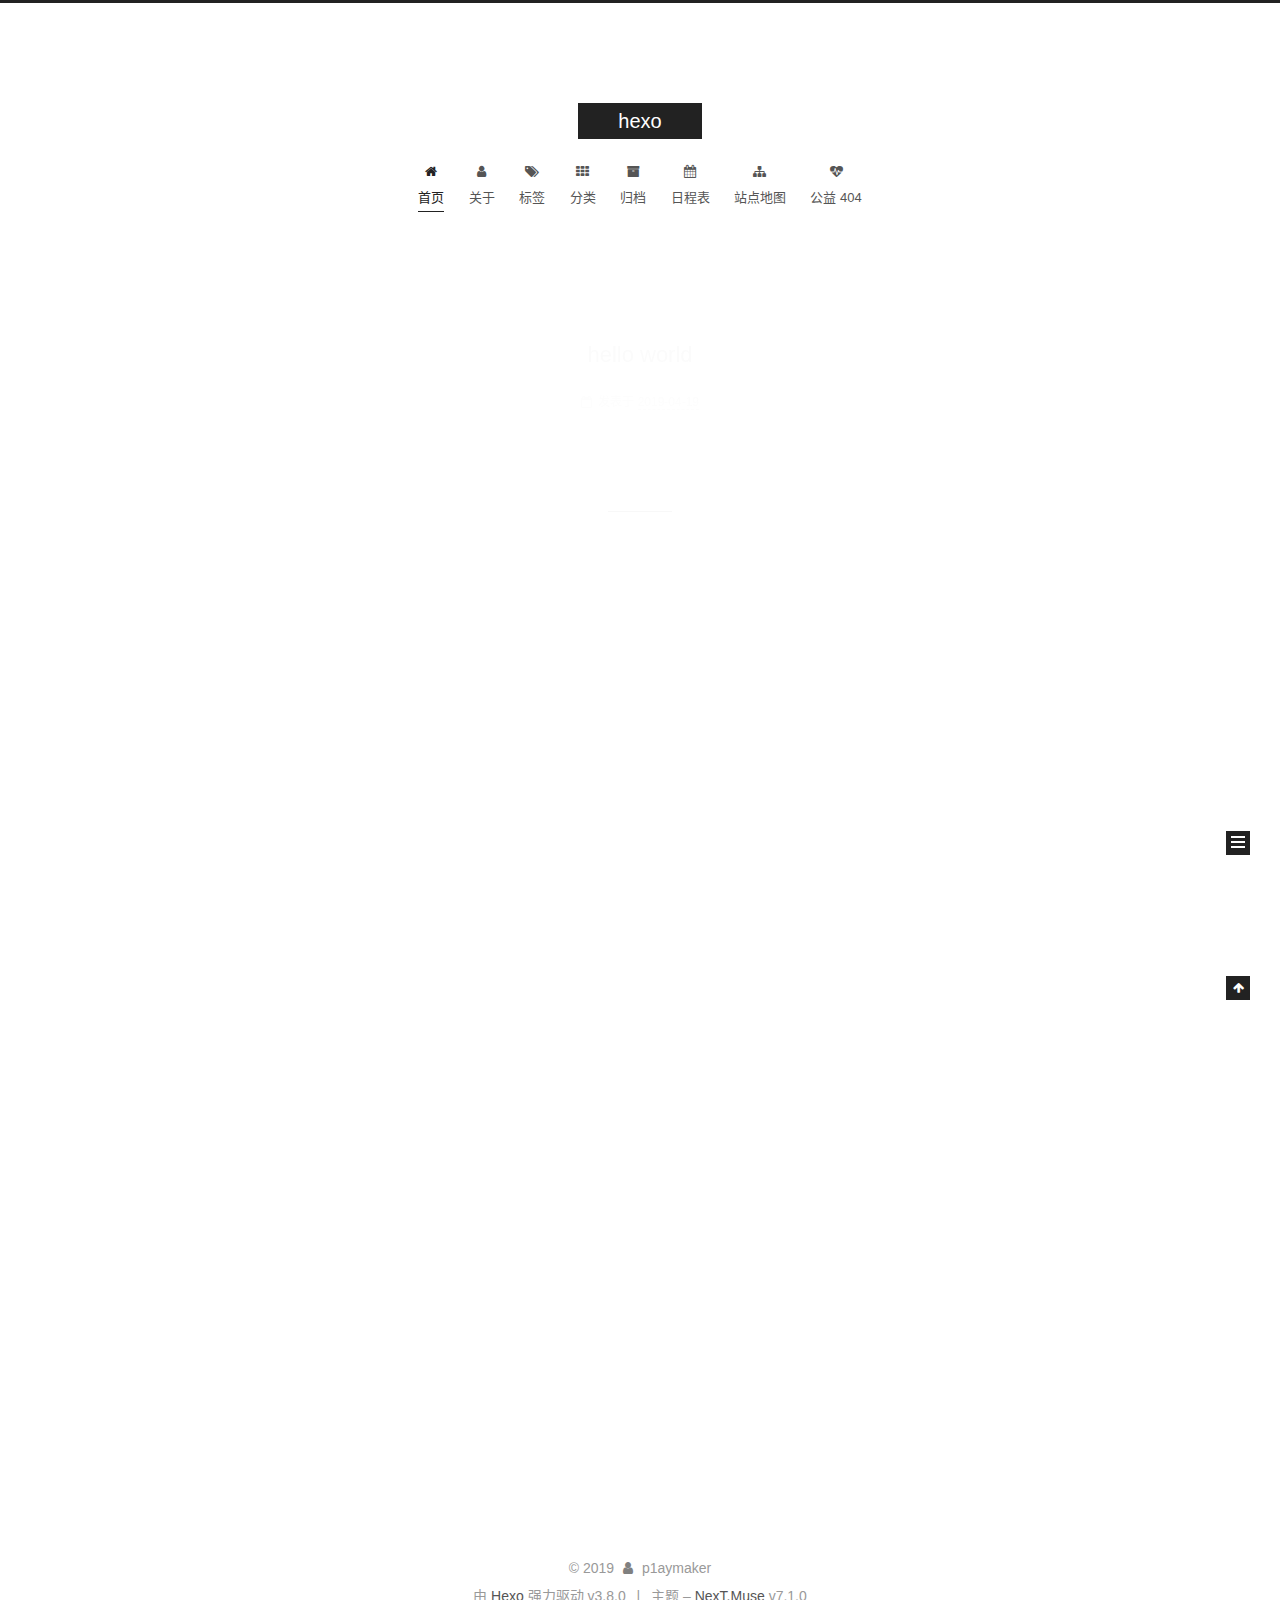
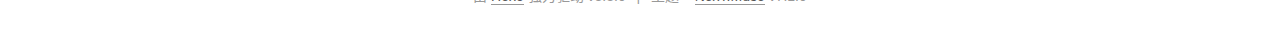
<file: index.html>
<!DOCTYPE html>












  


<html class="theme-next muse use-motion" lang="zh-CN">
<head><meta name="generator" content="Hexo 3.8.0">
  <meta charset="UTF-8">
<meta http-equiv="X-UA-Compatible" content="IE=edge">
<meta name="viewport" content="width=device-width, initial-scale=1, maximum-scale=2">
<meta name="theme-color" content="#222">
























<link rel="stylesheet" href="/lib/font-awesome/css/font-awesome.min.css?v=4.6.2">

<link rel="stylesheet" href="/css/main.css?v=7.1.0">


  <link rel="apple-touch-icon" sizes="180x180" href="/images/apple-touch-icon-next.png?v=7.1.0">


  <link rel="icon" type="image/png" sizes="32x32" href="/images/favicon-32x32-next.png?v=7.1.0">


  <link rel="icon" type="image/png" sizes="16x16" href="/images/favicon-16x16-next.png?v=7.1.0">


  <link rel="mask-icon" href="/images/logo.svg?v=7.1.0" color="#222">







<script id="hexo.configurations">
  var NexT = window.NexT || {};
  var CONFIG = {
    root: '/',
    scheme: 'Muse',
    version: '7.1.0',
    sidebar: {"position":"left","display":"post","offset":12,"onmobile":false,"dimmer":false},
    back2top: true,
    back2top_sidebar: false,
    fancybox: false,
    fastclick: false,
    lazyload: false,
    tabs: true,
    motion: {"enable":true,"async":false,"transition":{"post_block":"fadeIn","post_header":"slideDownIn","post_body":"slideDownIn","coll_header":"slideLeftIn","sidebar":"slideUpIn"}},
    algolia: {
      applicationID: '',
      apiKey: '',
      indexName: '',
      hits: {"per_page":10},
      labels: {"input_placeholder":"Search for Posts","hits_empty":"We didn't find any results for the search: ${query}","hits_stats":"${hits} results found in ${time} ms"}
    }
  };
</script>


  




  <meta property="og:type" content="website">
<meta property="og:title" content="hexo">
<meta property="og:url" content="http://yoursite.com/index.html">
<meta property="og:site_name" content="hexo">
<meta property="og:locale" content="zh-CN">
<meta name="twitter:card" content="summary">
<meta name="twitter:title" content="hexo">





  
  
  <link rel="canonical" href="http://yoursite.com/">



<script id="page.configurations">
  CONFIG.page = {
    sidebar: "",
  };
</script>

  <title>hexo</title>
  












  <noscript>
  <style>
  .use-motion .motion-element,
  .use-motion .brand,
  .use-motion .menu-item,
  .sidebar-inner,
  .use-motion .post-block,
  .use-motion .pagination,
  .use-motion .comments,
  .use-motion .post-header,
  .use-motion .post-body,
  .use-motion .collection-title { opacity: initial; }

  .use-motion .logo,
  .use-motion .site-title,
  .use-motion .site-subtitle {
    opacity: initial;
    top: initial;
  }

  .use-motion .logo-line-before i { left: initial; }
  .use-motion .logo-line-after i { right: initial; }
  </style>
</noscript>

</head>

<body itemscope itemtype="http://schema.org/WebPage" lang="zh-CN">

  
  
    
  

  <div class="container sidebar-position-left 
  page-home">
    <div class="headband"></div>

    <header id="header" class="header" itemscope itemtype="http://schema.org/WPHeader">
      <div class="header-inner"><div class="site-brand-wrapper">
  <div class="site-meta">
    

    <div class="custom-logo-site-title">
      <a href="/" class="brand" rel="start">
        <span class="logo-line-before"><i></i></span>
        <span class="site-title">hexo</span>
        <span class="logo-line-after"><i></i></span>
      </a>
    </div>
    
    
  </div>

  <div class="site-nav-toggle">
    <button aria-label="切换导航栏">
      <span class="btn-bar"></span>
      <span class="btn-bar"></span>
      <span class="btn-bar"></span>
    </button>
  </div>
</div>



<nav class="site-nav">
  
    <ul id="menu" class="menu">
      
        
        
        
          
          <li class="menu-item menu-item-home menu-item-active">

    
    
    
      
    

    

    <a href="/" rel="section"><i class="menu-item-icon fa fa-fw fa-home"></i> <br>首页</a>

  </li>
        
        
        
          
          <li class="menu-item menu-item-about">

    
    
    
      
    

    

    <a href="/about/" rel="section"><i class="menu-item-icon fa fa-fw fa-user"></i> <br>关于</a>

  </li>
        
        
        
          
          <li class="menu-item menu-item-tags">

    
    
    
      
    

    

    <a href="/tags/" rel="section"><i class="menu-item-icon fa fa-fw fa-tags"></i> <br>标签</a>

  </li>
        
        
        
          
          <li class="menu-item menu-item-categories">

    
    
    
      
    

    

    <a href="/categories/" rel="section"><i class="menu-item-icon fa fa-fw fa-th"></i> <br>分类</a>

  </li>
        
        
        
          
          <li class="menu-item menu-item-archives">

    
    
    
      
    

    

    <a href="/archives/" rel="section"><i class="menu-item-icon fa fa-fw fa-archive"></i> <br>归档</a>

  </li>
        
        
        
          
          <li class="menu-item menu-item-schedule">

    
    
    
      
    

    

    <a href="/schedule/" rel="section"><i class="menu-item-icon fa fa-fw fa-calendar"></i> <br>日程表</a>

  </li>
        
        
        
          
          <li class="menu-item menu-item-sitemap">

    
    
    
      
    

    

    <a href="/sitemap.xml" rel="section"><i class="menu-item-icon fa fa-fw fa-sitemap"></i> <br>站点地图</a>

  </li>
        
        
        
          
          <li class="menu-item menu-item-commonweal">

    
    
    
      
    

    

    <a href="/404/" rel="section"><i class="menu-item-icon fa fa-fw fa-heartbeat"></i> <br>公益 404</a>

  </li>

      
      
    </ul>
  

  
    

  

  
</nav>



  



</div>
    </header>

    


    <main id="main" class="main">
      <div class="main-inner">
        <div class="content-wrap">
          
          <div id="content" class="content">
            
  <section id="posts" class="posts-expand">
    
      

  

  
  
  

  

  <article class="post post-type-normal" itemscope itemtype="http://schema.org/Article">
  
  
  
  <div class="post-block">
    <link itemprop="mainEntityOfPage" href="http://yoursite.com/2019/04/19/hello-world-1/">

    <span hidden itemprop="author" itemscope itemtype="http://schema.org/Person">
      <meta itemprop="name" content="p1aymaker">
      <meta itemprop="description" content>
      <meta itemprop="image" content="/images/avatar.gif">
    </span>

    <span hidden itemprop="publisher" itemscope itemtype="http://schema.org/Organization">
      <meta itemprop="name" content="hexo">
    </span>

    
      <header class="post-header">

        
        
          <h1 class="post-title" itemprop="name headline">
                
                
                <a href="/2019/04/19/hello-world-1/" class="post-title-link" itemprop="url">hello world</a>
              
            
          </h1>
        

        <div class="post-meta">
          <span class="post-time">

            
            
            

            
              <span class="post-meta-item-icon">
                <i class="fa fa-calendar-o"></i>
              </span>
              
                <span class="post-meta-item-text">发表于</span>
              

              
                
              

              <time title="创建时间：2019-04-19 14:44:21" itemprop="dateCreated datePublished" datetime="2019-04-19T14:44:21+08:00">2019-04-19</time>
            

            
          </span>

          

          
            
            
          

          
          

          

          

          

        </div>
      </header>
    

    
    
    
    <div class="post-body" itemprop="articleBody">

      
      

      
        
          
            
          
        
      
    </div>

    

    
    
    

    

    
      
    
    

    

    <footer class="post-footer">
      

      

      

      
      
        <div class="post-eof"></div>
      
    </footer>
  </div>
  
  
  
  </article>


    
      

  

  
  
  

  

  <article class="post post-type-normal" itemscope itemtype="http://schema.org/Article">
  
  
  
  <div class="post-block">
    <link itemprop="mainEntityOfPage" href="http://yoursite.com/2019/04/19/hello-world/">

    <span hidden itemprop="author" itemscope itemtype="http://schema.org/Person">
      <meta itemprop="name" content="p1aymaker">
      <meta itemprop="description" content>
      <meta itemprop="image" content="/images/avatar.gif">
    </span>

    <span hidden itemprop="publisher" itemscope itemtype="http://schema.org/Organization">
      <meta itemprop="name" content="hexo">
    </span>

    
      <header class="post-header">

        
        
          <h1 class="post-title" itemprop="name headline">
                
                
                <a href="/2019/04/19/hello-world/" class="post-title-link" itemprop="url">Hello World</a>
              
            
          </h1>
        

        <div class="post-meta">
          <span class="post-time">

            
            
            

            
              <span class="post-meta-item-icon">
                <i class="fa fa-calendar-o"></i>
              </span>
              
                <span class="post-meta-item-text">发表于</span>
              

              
                
              

              <time title="创建时间：2019-04-19 14:14:03" itemprop="dateCreated datePublished" datetime="2019-04-19T14:14:03+08:00">2019-04-19</time>
            

            
          </span>

          

          
            
            
          

          
          

          

          

          

        </div>
      </header>
    

    
    
    
    <div class="post-body" itemprop="articleBody">

      
      

      
        
          
            <p>Welcome to <a href="https://hexo.io/" target="_blank" rel="noopener">Hexo</a>! This is your very first post. Check <a href="https://hexo.io/docs/" target="_blank" rel="noopener">documentation</a> for more info. If you get any problems when using Hexo, you can find the answer in <a href="https://hexo.io/docs/troubleshooting.html" target="_blank" rel="noopener">troubleshooting</a> or you can ask me on <a href="https://github.com/hexojs/hexo/issues" target="_blank" rel="noopener">GitHub</a>.</p>
<h2 id="Quick-Start"><a href="#Quick-Start" class="headerlink" title="Quick Start"></a>Quick Start</h2><h3 id="Create-a-new-post"><a href="#Create-a-new-post" class="headerlink" title="Create a new post"></a>Create a new post</h3><figure class="highlight bash"><table><tr><td class="gutter"><pre><span class="line">1</span><br></pre></td><td class="code"><pre><span class="line">$ hexo new <span class="string">"My New Post"</span></span><br></pre></td></tr></table></figure>
<p>More info: <a href="https://hexo.io/docs/writing.html" target="_blank" rel="noopener">Writing</a></p>
<h3 id="Run-server"><a href="#Run-server" class="headerlink" title="Run server"></a>Run server</h3><figure class="highlight bash"><table><tr><td class="gutter"><pre><span class="line">1</span><br></pre></td><td class="code"><pre><span class="line">$ hexo server</span><br></pre></td></tr></table></figure>
<p>More info: <a href="https://hexo.io/docs/server.html" target="_blank" rel="noopener">Server</a></p>
<h3 id="Generate-static-files"><a href="#Generate-static-files" class="headerlink" title="Generate static files"></a>Generate static files</h3><figure class="highlight bash"><table><tr><td class="gutter"><pre><span class="line">1</span><br></pre></td><td class="code"><pre><span class="line">$ hexo generate</span><br></pre></td></tr></table></figure>
<p>More info: <a href="https://hexo.io/docs/generating.html" target="_blank" rel="noopener">Generating</a></p>
<h3 id="Deploy-to-remote-sites"><a href="#Deploy-to-remote-sites" class="headerlink" title="Deploy to remote sites"></a>Deploy to remote sites</h3><figure class="highlight bash"><table><tr><td class="gutter"><pre><span class="line">1</span><br></pre></td><td class="code"><pre><span class="line">$ hexo deploy</span><br></pre></td></tr></table></figure>
<p>More info: <a href="https://hexo.io/docs/deployment.html" target="_blank" rel="noopener">Deployment</a></p>

          
        
      
    </div>

    

    
    
    

    

    
      
    
    

    

    <footer class="post-footer">
      

      

      

      
      
        <div class="post-eof"></div>
      
    </footer>
  </div>
  
  
  
  </article>


    
  </section>

  


          </div>
          

        </div>
        
          
  
  <div class="sidebar-toggle">
    <div class="sidebar-toggle-line-wrap">
      <span class="sidebar-toggle-line sidebar-toggle-line-first"></span>
      <span class="sidebar-toggle-line sidebar-toggle-line-middle"></span>
      <span class="sidebar-toggle-line sidebar-toggle-line-last"></span>
    </div>
  </div>

  <aside id="sidebar" class="sidebar">
    <div class="sidebar-inner">

      

      

      <div class="site-overview-wrap sidebar-panel sidebar-panel-active">
        <div class="site-overview">
          <div class="site-author motion-element" itemprop="author" itemscope itemtype="http://schema.org/Person">
            
              <p class="site-author-name" itemprop="name">p1aymaker</p>
              <div class="site-description motion-element" itemprop="description"></div>
          </div>

          
            <nav class="site-state motion-element">
              
                <div class="site-state-item site-state-posts">
                
                  <a href="/archives/">
                
                    <span class="site-state-item-count">2</span>
                    <span class="site-state-item-name">日志</span>
                  </a>
                </div>
              

              

              
            </nav>
          

          

          

          

          

          
          

          
            
          
          

        </div>
      </div>

      

      

    </div>
  </aside>
  


        
      </div>
    </main>

    <footer id="footer" class="footer">
      <div class="footer-inner">
        <div class="copyright">&copy; <span itemprop="copyrightYear">2019</span>
  <span class="with-love" id="animate">
    <i class="fa fa-user"></i>
  </span>
  <span class="author" itemprop="copyrightHolder">p1aymaker</span>

  

  
</div>


  <div class="powered-by">由 <a href="https://hexo.io" class="theme-link" rel="noopener" target="_blank">Hexo</a> 强力驱动 v3.8.0</div>



  <span class="post-meta-divider">|</span>



  <div class="theme-info">主题 – <a href="https://theme-next.org" class="theme-link" rel="noopener" target="_blank">NexT.Muse</a> v7.1.0</div>




        








        
      </div>
    </footer>

    
      <div class="back-to-top">
        <i class="fa fa-arrow-up"></i>
        
      </div>
    

    

    

    
  </div>

  

<script>
  if (Object.prototype.toString.call(window.Promise) !== '[object Function]') {
    window.Promise = null;
  }
</script>


























  
  <script src="/lib/jquery/index.js?v=2.1.3"></script>

  
  <script src="/lib/velocity/velocity.min.js?v=1.2.1"></script>

  
  <script src="/lib/velocity/velocity.ui.min.js?v=1.2.1"></script>


  


  <script src="/js/utils.js?v=7.1.0"></script>

  <script src="/js/motion.js?v=7.1.0"></script>



  
  


  <script src="/js/schemes/muse.js?v=7.1.0"></script>



  

  


  <script src="/js/next-boot.js?v=7.1.0"></script>


  

  

  

  



  




  

  

  

  

  

  

  

  

  

  

  

  

  

  

</body>
</html>
</file>
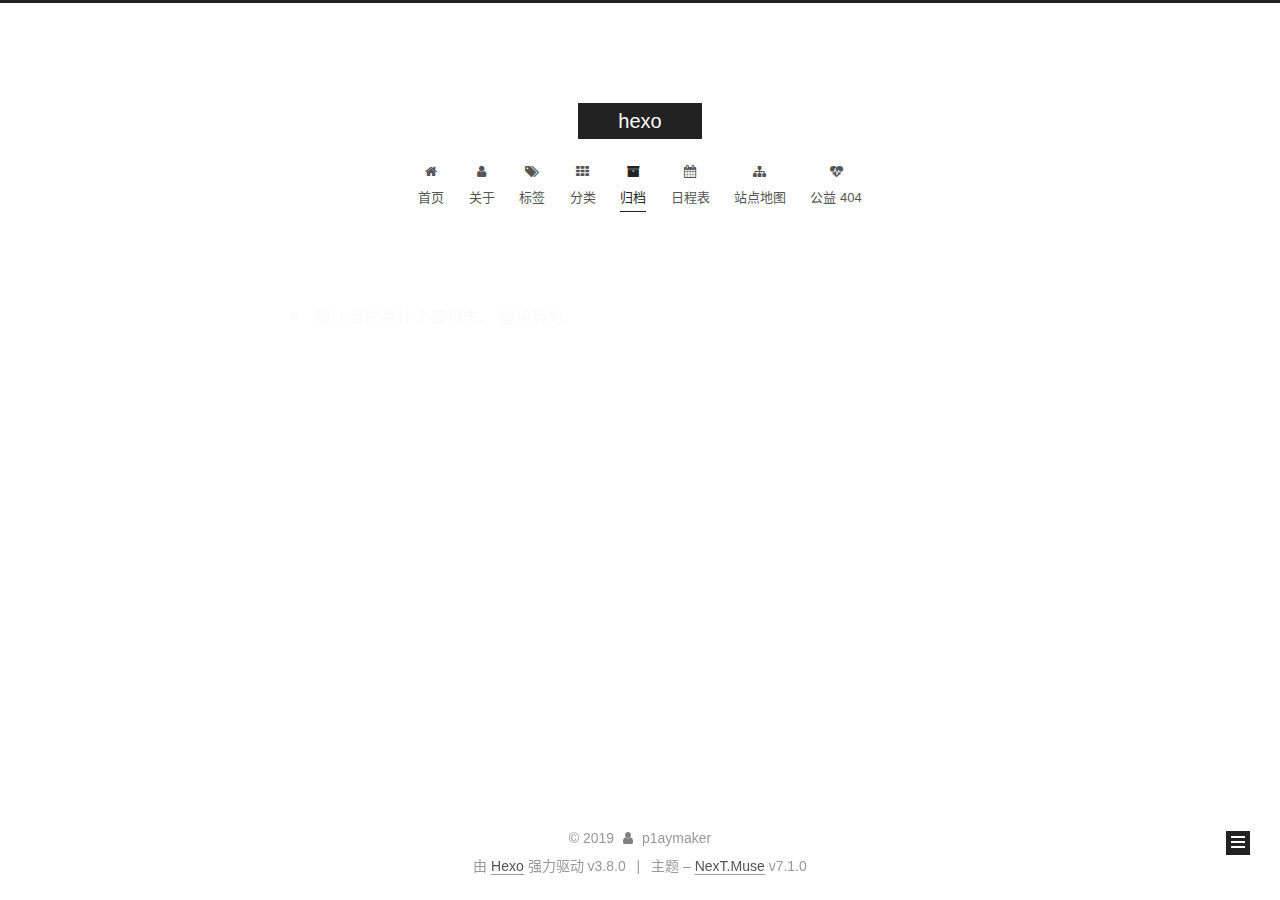
<file: archives/index.html>
<!DOCTYPE html>












  


<html class="theme-next muse use-motion" lang="zh-CN">
<head><meta name="generator" content="Hexo 3.8.0">
  <meta charset="UTF-8">
<meta http-equiv="X-UA-Compatible" content="IE=edge">
<meta name="viewport" content="width=device-width, initial-scale=1, maximum-scale=2">
<meta name="theme-color" content="#222">
























<link rel="stylesheet" href="/lib/font-awesome/css/font-awesome.min.css?v=4.6.2">

<link rel="stylesheet" href="/css/main.css?v=7.1.0">


  <link rel="apple-touch-icon" sizes="180x180" href="/images/apple-touch-icon-next.png?v=7.1.0">


  <link rel="icon" type="image/png" sizes="32x32" href="/images/favicon-32x32-next.png?v=7.1.0">


  <link rel="icon" type="image/png" sizes="16x16" href="/images/favicon-16x16-next.png?v=7.1.0">


  <link rel="mask-icon" href="/images/logo.svg?v=7.1.0" color="#222">







<script id="hexo.configurations">
  var NexT = window.NexT || {};
  var CONFIG = {
    root: '/',
    scheme: 'Muse',
    version: '7.1.0',
    sidebar: {"position":"left","display":"post","offset":12,"onmobile":false,"dimmer":false},
    back2top: true,
    back2top_sidebar: false,
    fancybox: false,
    fastclick: false,
    lazyload: false,
    tabs: true,
    motion: {"enable":true,"async":false,"transition":{"post_block":"fadeIn","post_header":"slideDownIn","post_body":"slideDownIn","coll_header":"slideLeftIn","sidebar":"slideUpIn"}},
    algolia: {
      applicationID: '',
      apiKey: '',
      indexName: '',
      hits: {"per_page":10},
      labels: {"input_placeholder":"Search for Posts","hits_empty":"We didn't find any results for the search: ${query}","hits_stats":"${hits} results found in ${time} ms"}
    }
  };
</script>


  




  <meta property="og:type" content="website">
<meta property="og:title" content="hexo">
<meta property="og:url" content="http://yoursite.com/archives/index.html">
<meta property="og:site_name" content="hexo">
<meta property="og:locale" content="zh-CN">
<meta name="twitter:card" content="summary">
<meta name="twitter:title" content="hexo">





  
  
  <link rel="canonical" href="http://yoursite.com/archives/">



<script id="page.configurations">
  CONFIG.page = {
    sidebar: "",
  };
</script>

  <title>归档 | hexo</title>
  












  <noscript>
  <style>
  .use-motion .motion-element,
  .use-motion .brand,
  .use-motion .menu-item,
  .sidebar-inner,
  .use-motion .post-block,
  .use-motion .pagination,
  .use-motion .comments,
  .use-motion .post-header,
  .use-motion .post-body,
  .use-motion .collection-title { opacity: initial; }

  .use-motion .logo,
  .use-motion .site-title,
  .use-motion .site-subtitle {
    opacity: initial;
    top: initial;
  }

  .use-motion .logo-line-before i { left: initial; }
  .use-motion .logo-line-after i { right: initial; }
  </style>
</noscript>

</head>

<body itemscope itemtype="http://schema.org/WebPage" lang="zh-CN">

  
  
    
  

  <div class="container sidebar-position-left page-archive">
    <div class="headband"></div>

    <header id="header" class="header" itemscope itemtype="http://schema.org/WPHeader">
      <div class="header-inner"><div class="site-brand-wrapper">
  <div class="site-meta">
    

    <div class="custom-logo-site-title">
      <a href="/" class="brand" rel="start">
        <span class="logo-line-before"><i></i></span>
        <span class="site-title">hexo</span>
        <span class="logo-line-after"><i></i></span>
      </a>
    </div>
    
    
  </div>

  <div class="site-nav-toggle">
    <button aria-label="切换导航栏">
      <span class="btn-bar"></span>
      <span class="btn-bar"></span>
      <span class="btn-bar"></span>
    </button>
  </div>
</div>



<nav class="site-nav">
  
    <ul id="menu" class="menu">
      
        
        
        
          
          <li class="menu-item menu-item-home">

    
    
    
      
    

    

    <a href="/" rel="section"><i class="menu-item-icon fa fa-fw fa-home"></i> <br>首页</a>

  </li>
        
        
        
          
          <li class="menu-item menu-item-about">

    
    
    
      
    

    

    <a href="/about/" rel="section"><i class="menu-item-icon fa fa-fw fa-user"></i> <br>关于</a>

  </li>
        
        
        
          
          <li class="menu-item menu-item-tags">

    
    
    
      
    

    

    <a href="/tags/" rel="section"><i class="menu-item-icon fa fa-fw fa-tags"></i> <br>标签</a>

  </li>
        
        
        
          
          <li class="menu-item menu-item-categories">

    
    
    
      
    

    

    <a href="/categories/" rel="section"><i class="menu-item-icon fa fa-fw fa-th"></i> <br>分类</a>

  </li>
        
        
        
          
          <li class="menu-item menu-item-archives menu-item-active">

    
    
    
      
    

    

    <a href="/archives/" rel="section"><i class="menu-item-icon fa fa-fw fa-archive"></i> <br>归档</a>

  </li>
        
        
        
          
          <li class="menu-item menu-item-schedule">

    
    
    
      
    

    

    <a href="/schedule/" rel="section"><i class="menu-item-icon fa fa-fw fa-calendar"></i> <br>日程表</a>

  </li>
        
        
        
          
          <li class="menu-item menu-item-sitemap">

    
    
    
      
    

    

    <a href="/sitemap.xml" rel="section"><i class="menu-item-icon fa fa-fw fa-sitemap"></i> <br>站点地图</a>

  </li>
        
        
        
          
          <li class="menu-item menu-item-commonweal">

    
    
    
      
    

    

    <a href="/404/" rel="section"><i class="menu-item-icon fa fa-fw fa-heartbeat"></i> <br>公益 404</a>

  </li>

      
      
    </ul>
  

  
    

    
    
      
      
    
      
      
    
      
      
    
      
      
    
      
      
    
      
      
    
      
      
    
      
      
    
    

  


  

  
</nav>



  



</div>
    </header>

    


    <main id="main" class="main">
      <div class="main-inner">
        <div class="content-wrap">
          
          <div id="content" class="content">
            

  
  
  
  <div class="post-block archive">
    <div id="posts" class="posts-collapse">
      <span class="archive-move-on"></span>

      
      <span class="archive-page-counter">
        
        
        
          
        
        嗯..! 目前共计 2 篇日志。 继续努力。
      </span>
      

      

        
        
        

        
          
          <div class="collection-title">
            <h1 class="archive-year" id="archive-year-2019">2019</h1>
          </div>
        
        

        

  <article class="post post-type-normal" itemscope itemtype="http://schema.org/Article">
    <header class="post-header">

      <h2 class="post-title">
        
          <a class="post-title-link" href="/2019/04/19/hello-world-1/" itemprop="url">
            
              <span itemprop="name">hello world</span>
            
          </a>
        
      </h2>

      <div class="post-meta">
        <time class="post-time" itemprop="dateCreated" datetime="2019-04-19T14:44:21+08:00" content="2019-04-19">
          04-19
        </time>
      </div>

    </header>
  </article>



      

        
        
        

        
        

        

  <article class="post post-type-normal" itemscope itemtype="http://schema.org/Article">
    <header class="post-header">

      <h2 class="post-title">
        
          <a class="post-title-link" href="/2019/04/19/hello-world/" itemprop="url">
            
              <span itemprop="name">Hello World</span>
            
          </a>
        
      </h2>

      <div class="post-meta">
        <time class="post-time" itemprop="dateCreated" datetime="2019-04-19T14:14:03+08:00" content="2019-04-19">
          04-19
        </time>
      </div>

    </header>
  </article>



      

    </div>
  </div>
  
  
  

  



          </div>
          

        </div>
        
          
  
  <div class="sidebar-toggle">
    <div class="sidebar-toggle-line-wrap">
      <span class="sidebar-toggle-line sidebar-toggle-line-first"></span>
      <span class="sidebar-toggle-line sidebar-toggle-line-middle"></span>
      <span class="sidebar-toggle-line sidebar-toggle-line-last"></span>
    </div>
  </div>

  <aside id="sidebar" class="sidebar">
    <div class="sidebar-inner">

      

      

      <div class="site-overview-wrap sidebar-panel sidebar-panel-active">
        <div class="site-overview">
          <div class="site-author motion-element" itemprop="author" itemscope itemtype="http://schema.org/Person">
            
              <p class="site-author-name" itemprop="name">p1aymaker</p>
              <div class="site-description motion-element" itemprop="description"></div>
          </div>

          
            <nav class="site-state motion-element">
              
                <div class="site-state-item site-state-posts">
                
                  <a href="/archives/">
                
                    <span class="site-state-item-count">2</span>
                    <span class="site-state-item-name">日志</span>
                  </a>
                </div>
              

              

              
            </nav>
          

          

          

          

          

          
          

          
            
          
          

        </div>
      </div>

      

      

    </div>
  </aside>
  


        
      </div>
    </main>

    <footer id="footer" class="footer">
      <div class="footer-inner">
        <div class="copyright">&copy; <span itemprop="copyrightYear">2019</span>
  <span class="with-love" id="animate">
    <i class="fa fa-user"></i>
  </span>
  <span class="author" itemprop="copyrightHolder">p1aymaker</span>

  

  
</div>


  <div class="powered-by">由 <a href="https://hexo.io" class="theme-link" rel="noopener" target="_blank">Hexo</a> 强力驱动 v3.8.0</div>



  <span class="post-meta-divider">|</span>



  <div class="theme-info">主题 – <a href="https://theme-next.org" class="theme-link" rel="noopener" target="_blank">NexT.Muse</a> v7.1.0</div>




        








        
      </div>
    </footer>

    
      <div class="back-to-top">
        <i class="fa fa-arrow-up"></i>
        
      </div>
    

    

    

    
  </div>

  

<script>
  if (Object.prototype.toString.call(window.Promise) !== '[object Function]') {
    window.Promise = null;
  }
</script>


























  
  <script src="/lib/jquery/index.js?v=2.1.3"></script>

  
  <script src="/lib/velocity/velocity.min.js?v=1.2.1"></script>

  
  <script src="/lib/velocity/velocity.ui.min.js?v=1.2.1"></script>


  


  <script src="/js/utils.js?v=7.1.0"></script>

  <script src="/js/motion.js?v=7.1.0"></script>



  
  


  <script src="/js/schemes/muse.js?v=7.1.0"></script>



  

  


  <script src="/js/next-boot.js?v=7.1.0"></script>


  

  

  

  



  




  

  

  

  

  

  

  

  

  

  

  

  

  

  

</body>
</html>
</file>
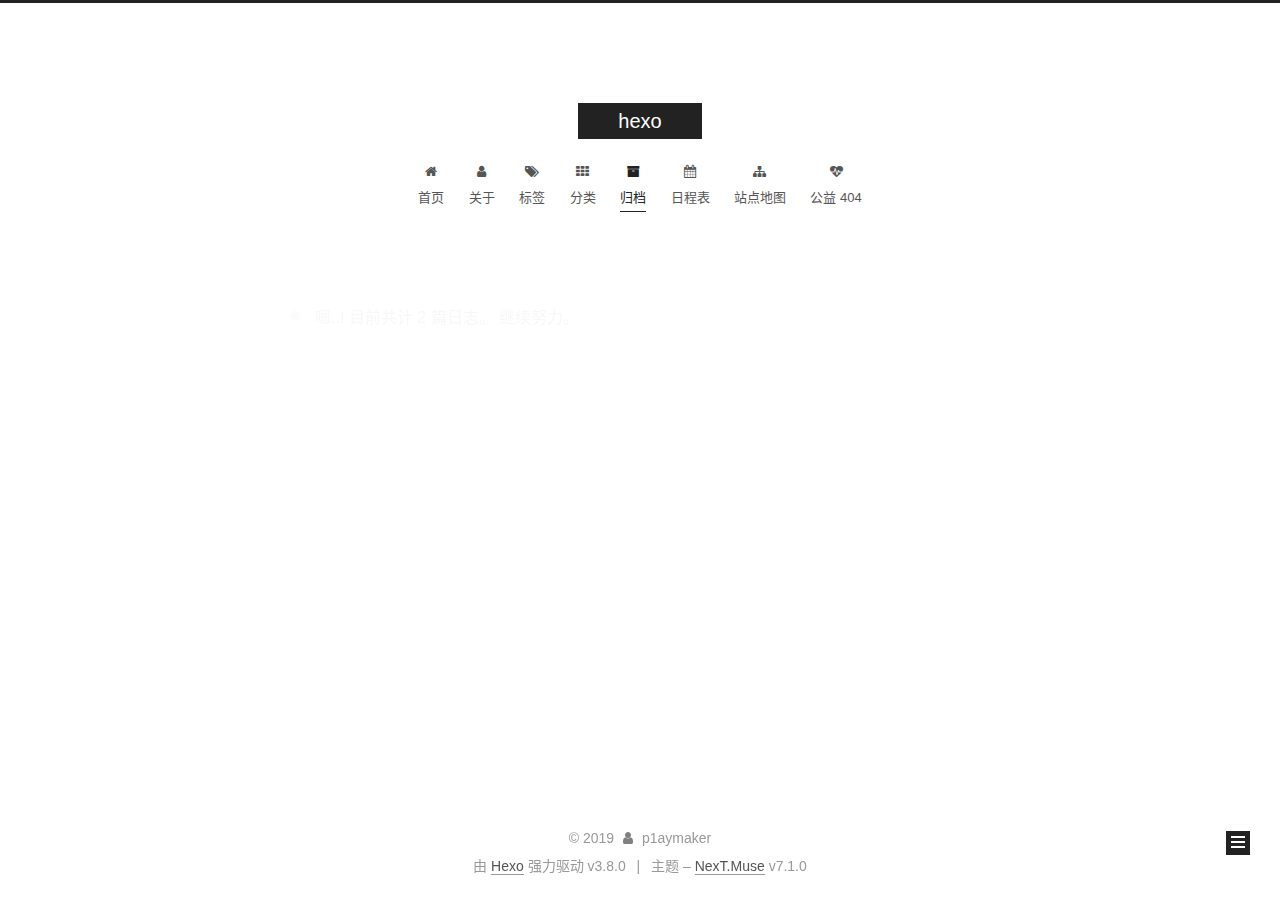
<file: archives/2019/index.html>
<!DOCTYPE html>












  


<html class="theme-next muse use-motion" lang="zh-CN">
<head><meta name="generator" content="Hexo 3.8.0">
  <meta charset="UTF-8">
<meta http-equiv="X-UA-Compatible" content="IE=edge">
<meta name="viewport" content="width=device-width, initial-scale=1, maximum-scale=2">
<meta name="theme-color" content="#222">
























<link rel="stylesheet" href="/lib/font-awesome/css/font-awesome.min.css?v=4.6.2">

<link rel="stylesheet" href="/css/main.css?v=7.1.0">


  <link rel="apple-touch-icon" sizes="180x180" href="/images/apple-touch-icon-next.png?v=7.1.0">


  <link rel="icon" type="image/png" sizes="32x32" href="/images/favicon-32x32-next.png?v=7.1.0">


  <link rel="icon" type="image/png" sizes="16x16" href="/images/favicon-16x16-next.png?v=7.1.0">


  <link rel="mask-icon" href="/images/logo.svg?v=7.1.0" color="#222">







<script id="hexo.configurations">
  var NexT = window.NexT || {};
  var CONFIG = {
    root: '/',
    scheme: 'Muse',
    version: '7.1.0',
    sidebar: {"position":"left","display":"post","offset":12,"onmobile":false,"dimmer":false},
    back2top: true,
    back2top_sidebar: false,
    fancybox: false,
    fastclick: false,
    lazyload: false,
    tabs: true,
    motion: {"enable":true,"async":false,"transition":{"post_block":"fadeIn","post_header":"slideDownIn","post_body":"slideDownIn","coll_header":"slideLeftIn","sidebar":"slideUpIn"}},
    algolia: {
      applicationID: '',
      apiKey: '',
      indexName: '',
      hits: {"per_page":10},
      labels: {"input_placeholder":"Search for Posts","hits_empty":"We didn't find any results for the search: ${query}","hits_stats":"${hits} results found in ${time} ms"}
    }
  };
</script>


  




  <meta property="og:type" content="website">
<meta property="og:title" content="hexo">
<meta property="og:url" content="http://yoursite.com/archives/2019/index.html">
<meta property="og:site_name" content="hexo">
<meta property="og:locale" content="zh-CN">
<meta name="twitter:card" content="summary">
<meta name="twitter:title" content="hexo">





  
  
  <link rel="canonical" href="http://yoursite.com/archives/2019/">



<script id="page.configurations">
  CONFIG.page = {
    sidebar: "",
  };
</script>

  <title>归档 | hexo</title>
  












  <noscript>
  <style>
  .use-motion .motion-element,
  .use-motion .brand,
  .use-motion .menu-item,
  .sidebar-inner,
  .use-motion .post-block,
  .use-motion .pagination,
  .use-motion .comments,
  .use-motion .post-header,
  .use-motion .post-body,
  .use-motion .collection-title { opacity: initial; }

  .use-motion .logo,
  .use-motion .site-title,
  .use-motion .site-subtitle {
    opacity: initial;
    top: initial;
  }

  .use-motion .logo-line-before i { left: initial; }
  .use-motion .logo-line-after i { right: initial; }
  </style>
</noscript>

</head>

<body itemscope itemtype="http://schema.org/WebPage" lang="zh-CN">

  
  
    
  

  <div class="container sidebar-position-left page-archive">
    <div class="headband"></div>

    <header id="header" class="header" itemscope itemtype="http://schema.org/WPHeader">
      <div class="header-inner"><div class="site-brand-wrapper">
  <div class="site-meta">
    

    <div class="custom-logo-site-title">
      <a href="/" class="brand" rel="start">
        <span class="logo-line-before"><i></i></span>
        <span class="site-title">hexo</span>
        <span class="logo-line-after"><i></i></span>
      </a>
    </div>
    
    
  </div>

  <div class="site-nav-toggle">
    <button aria-label="切换导航栏">
      <span class="btn-bar"></span>
      <span class="btn-bar"></span>
      <span class="btn-bar"></span>
    </button>
  </div>
</div>



<nav class="site-nav">
  
    <ul id="menu" class="menu">
      
        
        
        
          
          <li class="menu-item menu-item-home">

    
    
    
      
    

    

    <a href="/" rel="section"><i class="menu-item-icon fa fa-fw fa-home"></i> <br>首页</a>

  </li>
        
        
        
          
          <li class="menu-item menu-item-about">

    
    
    
      
    

    

    <a href="/about/" rel="section"><i class="menu-item-icon fa fa-fw fa-user"></i> <br>关于</a>

  </li>
        
        
        
          
          <li class="menu-item menu-item-tags">

    
    
    
      
    

    

    <a href="/tags/" rel="section"><i class="menu-item-icon fa fa-fw fa-tags"></i> <br>标签</a>

  </li>
        
        
        
          
          <li class="menu-item menu-item-categories">

    
    
    
      
    

    

    <a href="/categories/" rel="section"><i class="menu-item-icon fa fa-fw fa-th"></i> <br>分类</a>

  </li>
        
        
        
          
          <li class="menu-item menu-item-archives menu-item-active">

    
    
    
      
    

    

    <a href="/archives/" rel="section"><i class="menu-item-icon fa fa-fw fa-archive"></i> <br>归档</a>

  </li>
        
        
        
          
          <li class="menu-item menu-item-schedule">

    
    
    
      
    

    

    <a href="/schedule/" rel="section"><i class="menu-item-icon fa fa-fw fa-calendar"></i> <br>日程表</a>

  </li>
        
        
        
          
          <li class="menu-item menu-item-sitemap">

    
    
    
      
    

    

    <a href="/sitemap.xml" rel="section"><i class="menu-item-icon fa fa-fw fa-sitemap"></i> <br>站点地图</a>

  </li>
        
        
        
          
          <li class="menu-item menu-item-commonweal">

    
    
    
      
    

    

    <a href="/404/" rel="section"><i class="menu-item-icon fa fa-fw fa-heartbeat"></i> <br>公益 404</a>

  </li>

      
      
    </ul>
  

  
    

    
    
      
      
    
      
      
    
      
      
    
      
      
    
      
      
    
      
      
    
      
      
    
      
      
    
    

  


  

  
</nav>



  



</div>
    </header>

    


    <main id="main" class="main">
      <div class="main-inner">
        <div class="content-wrap">
          
          <div id="content" class="content">
            

  
  
  
  <div class="post-block archive">
    <div id="posts" class="posts-collapse">
      <span class="archive-move-on"></span>

      
      <span class="archive-page-counter">
        
        
        
          
        
        嗯..! 目前共计 2 篇日志。 继续努力。
      </span>
      

      

        
        
        

        
          
          <div class="collection-title">
            <h1 class="archive-year" id="archive-year-2019">2019</h1>
          </div>
        
        

        

  <article class="post post-type-normal" itemscope itemtype="http://schema.org/Article">
    <header class="post-header">

      <h2 class="post-title">
        
          <a class="post-title-link" href="/2019/04/19/hello-world-1/" itemprop="url">
            
              <span itemprop="name">hello world</span>
            
          </a>
        
      </h2>

      <div class="post-meta">
        <time class="post-time" itemprop="dateCreated" datetime="2019-04-19T14:44:21+08:00" content="2019-04-19">
          04-19
        </time>
      </div>

    </header>
  </article>



      

        
        
        

        
        

        

  <article class="post post-type-normal" itemscope itemtype="http://schema.org/Article">
    <header class="post-header">

      <h2 class="post-title">
        
          <a class="post-title-link" href="/2019/04/19/hello-world/" itemprop="url">
            
              <span itemprop="name">Hello World</span>
            
          </a>
        
      </h2>

      <div class="post-meta">
        <time class="post-time" itemprop="dateCreated" datetime="2019-04-19T14:14:03+08:00" content="2019-04-19">
          04-19
        </time>
      </div>

    </header>
  </article>



      

    </div>
  </div>
  
  
  

  



          </div>
          

        </div>
        
          
  
  <div class="sidebar-toggle">
    <div class="sidebar-toggle-line-wrap">
      <span class="sidebar-toggle-line sidebar-toggle-line-first"></span>
      <span class="sidebar-toggle-line sidebar-toggle-line-middle"></span>
      <span class="sidebar-toggle-line sidebar-toggle-line-last"></span>
    </div>
  </div>

  <aside id="sidebar" class="sidebar">
    <div class="sidebar-inner">

      

      

      <div class="site-overview-wrap sidebar-panel sidebar-panel-active">
        <div class="site-overview">
          <div class="site-author motion-element" itemprop="author" itemscope itemtype="http://schema.org/Person">
            
              <p class="site-author-name" itemprop="name">p1aymaker</p>
              <div class="site-description motion-element" itemprop="description"></div>
          </div>

          
            <nav class="site-state motion-element">
              
                <div class="site-state-item site-state-posts">
                
                  <a href="/archives/">
                
                    <span class="site-state-item-count">2</span>
                    <span class="site-state-item-name">日志</span>
                  </a>
                </div>
              

              

              
            </nav>
          

          

          

          

          

          
          

          
            
          
          

        </div>
      </div>

      

      

    </div>
  </aside>
  


        
      </div>
    </main>

    <footer id="footer" class="footer">
      <div class="footer-inner">
        <div class="copyright">&copy; <span itemprop="copyrightYear">2019</span>
  <span class="with-love" id="animate">
    <i class="fa fa-user"></i>
  </span>
  <span class="author" itemprop="copyrightHolder">p1aymaker</span>

  

  
</div>


  <div class="powered-by">由 <a href="https://hexo.io" class="theme-link" rel="noopener" target="_blank">Hexo</a> 强力驱动 v3.8.0</div>



  <span class="post-meta-divider">|</span>



  <div class="theme-info">主题 – <a href="https://theme-next.org" class="theme-link" rel="noopener" target="_blank">NexT.Muse</a> v7.1.0</div>




        








        
      </div>
    </footer>

    
      <div class="back-to-top">
        <i class="fa fa-arrow-up"></i>
        
      </div>
    

    

    

    
  </div>

  

<script>
  if (Object.prototype.toString.call(window.Promise) !== '[object Function]') {
    window.Promise = null;
  }
</script>


























  
  <script src="/lib/jquery/index.js?v=2.1.3"></script>

  
  <script src="/lib/velocity/velocity.min.js?v=1.2.1"></script>

  
  <script src="/lib/velocity/velocity.ui.min.js?v=1.2.1"></script>


  


  <script src="/js/utils.js?v=7.1.0"></script>

  <script src="/js/motion.js?v=7.1.0"></script>



  
  


  <script src="/js/schemes/muse.js?v=7.1.0"></script>



  

  


  <script src="/js/next-boot.js?v=7.1.0"></script>


  

  

  

  



  




  

  

  

  

  

  

  

  

  

  

  

  

  

  

</body>
</html>
</file>
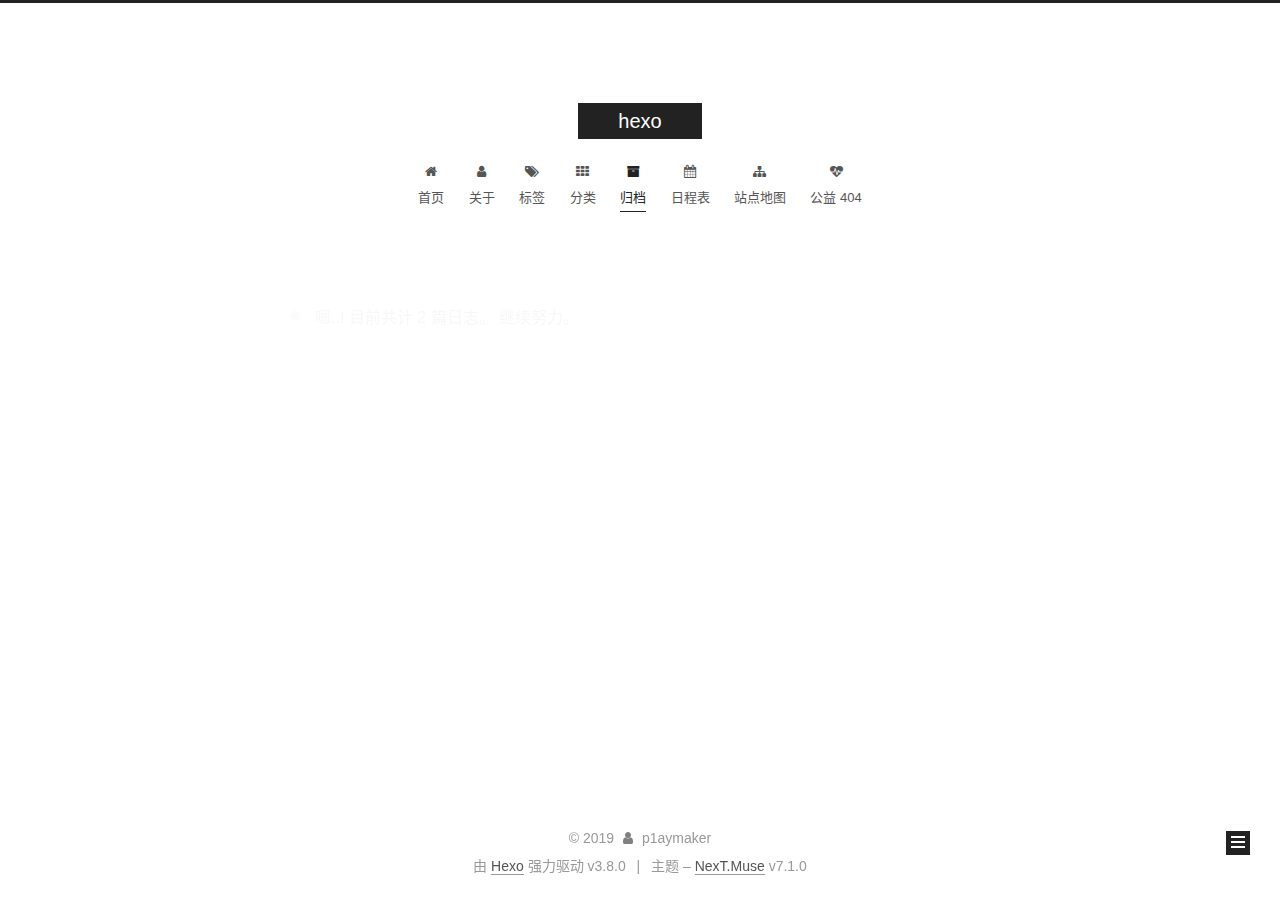
<file: archives/2019/04/index.html>
<!DOCTYPE html>












  


<html class="theme-next muse use-motion" lang="zh-CN">
<head><meta name="generator" content="Hexo 3.8.0">
  <meta charset="UTF-8">
<meta http-equiv="X-UA-Compatible" content="IE=edge">
<meta name="viewport" content="width=device-width, initial-scale=1, maximum-scale=2">
<meta name="theme-color" content="#222">
























<link rel="stylesheet" href="/lib/font-awesome/css/font-awesome.min.css?v=4.6.2">

<link rel="stylesheet" href="/css/main.css?v=7.1.0">


  <link rel="apple-touch-icon" sizes="180x180" href="/images/apple-touch-icon-next.png?v=7.1.0">


  <link rel="icon" type="image/png" sizes="32x32" href="/images/favicon-32x32-next.png?v=7.1.0">


  <link rel="icon" type="image/png" sizes="16x16" href="/images/favicon-16x16-next.png?v=7.1.0">


  <link rel="mask-icon" href="/images/logo.svg?v=7.1.0" color="#222">







<script id="hexo.configurations">
  var NexT = window.NexT || {};
  var CONFIG = {
    root: '/',
    scheme: 'Muse',
    version: '7.1.0',
    sidebar: {"position":"left","display":"post","offset":12,"onmobile":false,"dimmer":false},
    back2top: true,
    back2top_sidebar: false,
    fancybox: false,
    fastclick: false,
    lazyload: false,
    tabs: true,
    motion: {"enable":true,"async":false,"transition":{"post_block":"fadeIn","post_header":"slideDownIn","post_body":"slideDownIn","coll_header":"slideLeftIn","sidebar":"slideUpIn"}},
    algolia: {
      applicationID: '',
      apiKey: '',
      indexName: '',
      hits: {"per_page":10},
      labels: {"input_placeholder":"Search for Posts","hits_empty":"We didn't find any results for the search: ${query}","hits_stats":"${hits} results found in ${time} ms"}
    }
  };
</script>


  




  <meta property="og:type" content="website">
<meta property="og:title" content="hexo">
<meta property="og:url" content="http://yoursite.com/archives/2019/04/index.html">
<meta property="og:site_name" content="hexo">
<meta property="og:locale" content="zh-CN">
<meta name="twitter:card" content="summary">
<meta name="twitter:title" content="hexo">





  
  
  <link rel="canonical" href="http://yoursite.com/archives/2019/04/">



<script id="page.configurations">
  CONFIG.page = {
    sidebar: "",
  };
</script>

  <title>归档 | hexo</title>
  












  <noscript>
  <style>
  .use-motion .motion-element,
  .use-motion .brand,
  .use-motion .menu-item,
  .sidebar-inner,
  .use-motion .post-block,
  .use-motion .pagination,
  .use-motion .comments,
  .use-motion .post-header,
  .use-motion .post-body,
  .use-motion .collection-title { opacity: initial; }

  .use-motion .logo,
  .use-motion .site-title,
  .use-motion .site-subtitle {
    opacity: initial;
    top: initial;
  }

  .use-motion .logo-line-before i { left: initial; }
  .use-motion .logo-line-after i { right: initial; }
  </style>
</noscript>

</head>

<body itemscope itemtype="http://schema.org/WebPage" lang="zh-CN">

  
  
    
  

  <div class="container sidebar-position-left page-archive">
    <div class="headband"></div>

    <header id="header" class="header" itemscope itemtype="http://schema.org/WPHeader">
      <div class="header-inner"><div class="site-brand-wrapper">
  <div class="site-meta">
    

    <div class="custom-logo-site-title">
      <a href="/" class="brand" rel="start">
        <span class="logo-line-before"><i></i></span>
        <span class="site-title">hexo</span>
        <span class="logo-line-after"><i></i></span>
      </a>
    </div>
    
    
  </div>

  <div class="site-nav-toggle">
    <button aria-label="切换导航栏">
      <span class="btn-bar"></span>
      <span class="btn-bar"></span>
      <span class="btn-bar"></span>
    </button>
  </div>
</div>



<nav class="site-nav">
  
    <ul id="menu" class="menu">
      
        
        
        
          
          <li class="menu-item menu-item-home">

    
    
    
      
    

    

    <a href="/" rel="section"><i class="menu-item-icon fa fa-fw fa-home"></i> <br>首页</a>

  </li>
        
        
        
          
          <li class="menu-item menu-item-about">

    
    
    
      
    

    

    <a href="/about/" rel="section"><i class="menu-item-icon fa fa-fw fa-user"></i> <br>关于</a>

  </li>
        
        
        
          
          <li class="menu-item menu-item-tags">

    
    
    
      
    

    

    <a href="/tags/" rel="section"><i class="menu-item-icon fa fa-fw fa-tags"></i> <br>标签</a>

  </li>
        
        
        
          
          <li class="menu-item menu-item-categories">

    
    
    
      
    

    

    <a href="/categories/" rel="section"><i class="menu-item-icon fa fa-fw fa-th"></i> <br>分类</a>

  </li>
        
        
        
          
          <li class="menu-item menu-item-archives menu-item-active">

    
    
    
      
    

    

    <a href="/archives/" rel="section"><i class="menu-item-icon fa fa-fw fa-archive"></i> <br>归档</a>

  </li>
        
        
        
          
          <li class="menu-item menu-item-schedule">

    
    
    
      
    

    

    <a href="/schedule/" rel="section"><i class="menu-item-icon fa fa-fw fa-calendar"></i> <br>日程表</a>

  </li>
        
        
        
          
          <li class="menu-item menu-item-sitemap">

    
    
    
      
    

    

    <a href="/sitemap.xml" rel="section"><i class="menu-item-icon fa fa-fw fa-sitemap"></i> <br>站点地图</a>

  </li>
        
        
        
          
          <li class="menu-item menu-item-commonweal">

    
    
    
      
    

    

    <a href="/404/" rel="section"><i class="menu-item-icon fa fa-fw fa-heartbeat"></i> <br>公益 404</a>

  </li>

      
      
    </ul>
  

  
    

    
    
      
      
    
      
      
    
      
      
    
      
      
    
      
      
    
      
      
    
      
      
    
      
      
    
    

  


  

  
</nav>



  



</div>
    </header>

    


    <main id="main" class="main">
      <div class="main-inner">
        <div class="content-wrap">
          
          <div id="content" class="content">
            

  
  
  
  <div class="post-block archive">
    <div id="posts" class="posts-collapse">
      <span class="archive-move-on"></span>

      
      <span class="archive-page-counter">
        
        
        
          
        
        嗯..! 目前共计 2 篇日志。 继续努力。
      </span>
      

      

        
        
        

        
          
          <div class="collection-title">
            <h1 class="archive-year" id="archive-year-2019">2019</h1>
          </div>
        
        

        

  <article class="post post-type-normal" itemscope itemtype="http://schema.org/Article">
    <header class="post-header">

      <h2 class="post-title">
        
          <a class="post-title-link" href="/2019/04/19/hello-world-1/" itemprop="url">
            
              <span itemprop="name">hello world</span>
            
          </a>
        
      </h2>

      <div class="post-meta">
        <time class="post-time" itemprop="dateCreated" datetime="2019-04-19T14:44:21+08:00" content="2019-04-19">
          04-19
        </time>
      </div>

    </header>
  </article>



      

        
        
        

        
        

        

  <article class="post post-type-normal" itemscope itemtype="http://schema.org/Article">
    <header class="post-header">

      <h2 class="post-title">
        
          <a class="post-title-link" href="/2019/04/19/hello-world/" itemprop="url">
            
              <span itemprop="name">Hello World</span>
            
          </a>
        
      </h2>

      <div class="post-meta">
        <time class="post-time" itemprop="dateCreated" datetime="2019-04-19T14:14:03+08:00" content="2019-04-19">
          04-19
        </time>
      </div>

    </header>
  </article>



      

    </div>
  </div>
  
  
  

  



          </div>
          

        </div>
        
          
  
  <div class="sidebar-toggle">
    <div class="sidebar-toggle-line-wrap">
      <span class="sidebar-toggle-line sidebar-toggle-line-first"></span>
      <span class="sidebar-toggle-line sidebar-toggle-line-middle"></span>
      <span class="sidebar-toggle-line sidebar-toggle-line-last"></span>
    </div>
  </div>

  <aside id="sidebar" class="sidebar">
    <div class="sidebar-inner">

      

      

      <div class="site-overview-wrap sidebar-panel sidebar-panel-active">
        <div class="site-overview">
          <div class="site-author motion-element" itemprop="author" itemscope itemtype="http://schema.org/Person">
            
              <p class="site-author-name" itemprop="name">p1aymaker</p>
              <div class="site-description motion-element" itemprop="description"></div>
          </div>

          
            <nav class="site-state motion-element">
              
                <div class="site-state-item site-state-posts">
                
                  <a href="/archives/">
                
                    <span class="site-state-item-count">2</span>
                    <span class="site-state-item-name">日志</span>
                  </a>
                </div>
              

              

              
            </nav>
          

          

          

          

          

          
          

          
            
          
          

        </div>
      </div>

      

      

    </div>
  </aside>
  


        
      </div>
    </main>

    <footer id="footer" class="footer">
      <div class="footer-inner">
        <div class="copyright">&copy; <span itemprop="copyrightYear">2019</span>
  <span class="with-love" id="animate">
    <i class="fa fa-user"></i>
  </span>
  <span class="author" itemprop="copyrightHolder">p1aymaker</span>

  

  
</div>


  <div class="powered-by">由 <a href="https://hexo.io" class="theme-link" rel="noopener" target="_blank">Hexo</a> 强力驱动 v3.8.0</div>



  <span class="post-meta-divider">|</span>



  <div class="theme-info">主题 – <a href="https://theme-next.org" class="theme-link" rel="noopener" target="_blank">NexT.Muse</a> v7.1.0</div>




        








        
      </div>
    </footer>

    
      <div class="back-to-top">
        <i class="fa fa-arrow-up"></i>
        
      </div>
    

    

    

    
  </div>

  

<script>
  if (Object.prototype.toString.call(window.Promise) !== '[object Function]') {
    window.Promise = null;
  }
</script>


























  
  <script src="/lib/jquery/index.js?v=2.1.3"></script>

  
  <script src="/lib/velocity/velocity.min.js?v=1.2.1"></script>

  
  <script src="/lib/velocity/velocity.ui.min.js?v=1.2.1"></script>


  


  <script src="/js/utils.js?v=7.1.0"></script>

  <script src="/js/motion.js?v=7.1.0"></script>



  
  


  <script src="/js/schemes/muse.js?v=7.1.0"></script>



  

  


  <script src="/js/next-boot.js?v=7.1.0"></script>


  

  

  

  



  




  

  

  

  

  

  

  

  

  

  

  

  

  

  

</body>
</html>
</file>
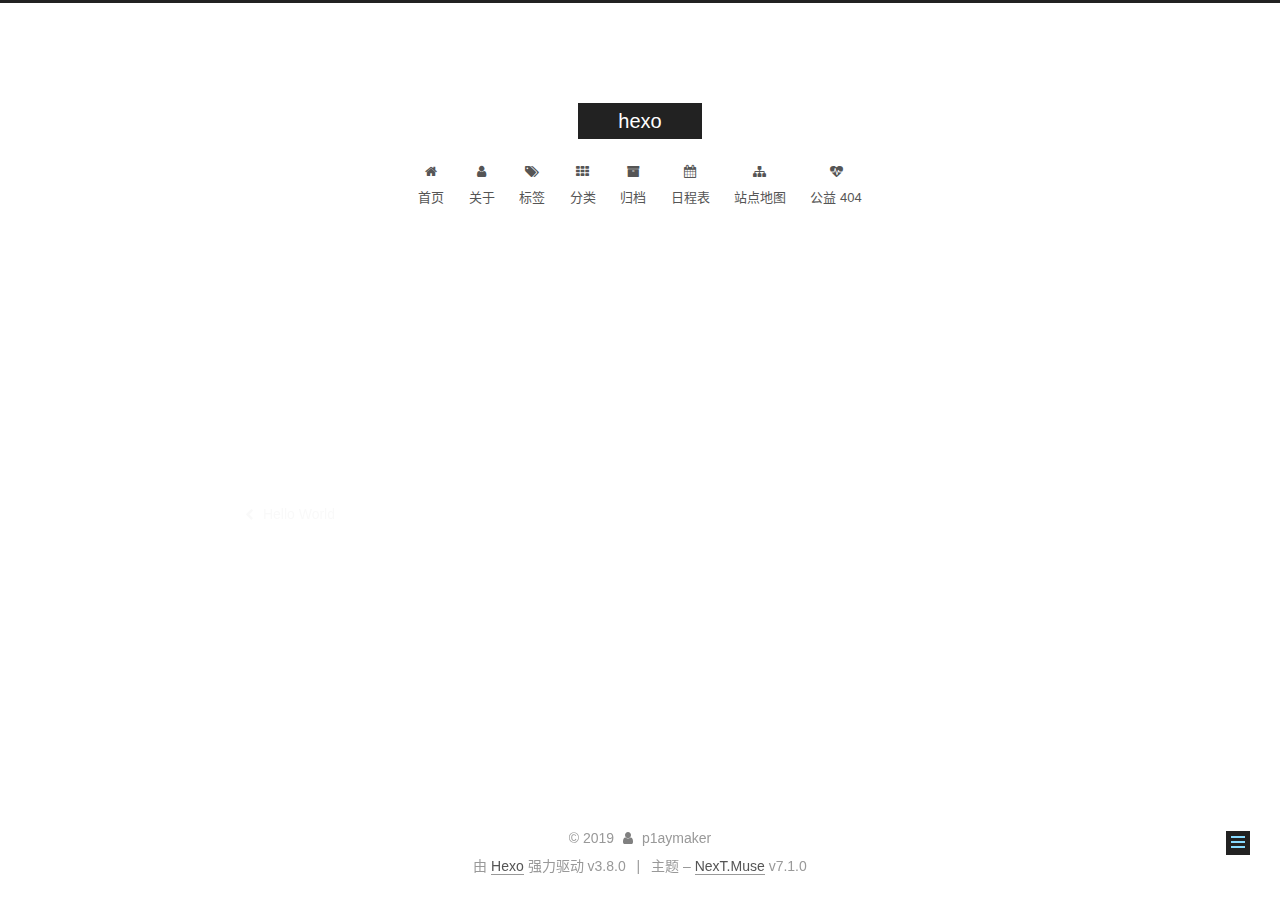
<file: 2019/04/19/hello-world-1/index.html>
<!DOCTYPE html>












  


<html class="theme-next muse use-motion" lang="zh-CN">
<head><meta name="generator" content="Hexo 3.8.0">
  <meta charset="UTF-8">
<meta http-equiv="X-UA-Compatible" content="IE=edge">
<meta name="viewport" content="width=device-width, initial-scale=1, maximum-scale=2">
<meta name="theme-color" content="#222">
























<link rel="stylesheet" href="/lib/font-awesome/css/font-awesome.min.css?v=4.6.2">

<link rel="stylesheet" href="/css/main.css?v=7.1.0">


  <link rel="apple-touch-icon" sizes="180x180" href="/images/apple-touch-icon-next.png?v=7.1.0">


  <link rel="icon" type="image/png" sizes="32x32" href="/images/favicon-32x32-next.png?v=7.1.0">


  <link rel="icon" type="image/png" sizes="16x16" href="/images/favicon-16x16-next.png?v=7.1.0">


  <link rel="mask-icon" href="/images/logo.svg?v=7.1.0" color="#222">







<script id="hexo.configurations">
  var NexT = window.NexT || {};
  var CONFIG = {
    root: '/',
    scheme: 'Muse',
    version: '7.1.0',
    sidebar: {"position":"left","display":"post","offset":12,"onmobile":false,"dimmer":false},
    back2top: true,
    back2top_sidebar: false,
    fancybox: false,
    fastclick: false,
    lazyload: false,
    tabs: true,
    motion: {"enable":true,"async":false,"transition":{"post_block":"fadeIn","post_header":"slideDownIn","post_body":"slideDownIn","coll_header":"slideLeftIn","sidebar":"slideUpIn"}},
    algolia: {
      applicationID: '',
      apiKey: '',
      indexName: '',
      hits: {"per_page":10},
      labels: {"input_placeholder":"Search for Posts","hits_empty":"We didn't find any results for the search: ${query}","hits_stats":"${hits} results found in ${time} ms"}
    }
  };
</script>


  




  <meta property="og:type" content="article">
<meta property="og:title" content="hello world">
<meta property="og:url" content="http://yoursite.com/2019/04/19/hello-world-1/index.html">
<meta property="og:site_name" content="hexo">
<meta property="og:locale" content="zh-CN">
<meta property="og:updated_time" content="2019-04-19T06:44:21.743Z">
<meta name="twitter:card" content="summary">
<meta name="twitter:title" content="hello world">





  
  
  <link rel="canonical" href="http://yoursite.com/2019/04/19/hello-world-1/">



<script id="page.configurations">
  CONFIG.page = {
    sidebar: "",
  };
</script>

  <title>hello world | hexo</title>
  












  <noscript>
  <style>
  .use-motion .motion-element,
  .use-motion .brand,
  .use-motion .menu-item,
  .sidebar-inner,
  .use-motion .post-block,
  .use-motion .pagination,
  .use-motion .comments,
  .use-motion .post-header,
  .use-motion .post-body,
  .use-motion .collection-title { opacity: initial; }

  .use-motion .logo,
  .use-motion .site-title,
  .use-motion .site-subtitle {
    opacity: initial;
    top: initial;
  }

  .use-motion .logo-line-before i { left: initial; }
  .use-motion .logo-line-after i { right: initial; }
  </style>
</noscript>

</head>

<body itemscope itemtype="http://schema.org/WebPage" lang="zh-CN">

  
  
    
  

  <div class="container sidebar-position-left page-post-detail">
    <div class="headband"></div>

    <header id="header" class="header" itemscope itemtype="http://schema.org/WPHeader">
      <div class="header-inner"><div class="site-brand-wrapper">
  <div class="site-meta">
    

    <div class="custom-logo-site-title">
      <a href="/" class="brand" rel="start">
        <span class="logo-line-before"><i></i></span>
        <span class="site-title">hexo</span>
        <span class="logo-line-after"><i></i></span>
      </a>
    </div>
    
    
  </div>

  <div class="site-nav-toggle">
    <button aria-label="切换导航栏">
      <span class="btn-bar"></span>
      <span class="btn-bar"></span>
      <span class="btn-bar"></span>
    </button>
  </div>
</div>



<nav class="site-nav">
  
    <ul id="menu" class="menu">
      
        
        
        
          
          <li class="menu-item menu-item-home">

    
    
    
      
    

    

    <a href="/" rel="section"><i class="menu-item-icon fa fa-fw fa-home"></i> <br>首页</a>

  </li>
        
        
        
          
          <li class="menu-item menu-item-about">

    
    
    
      
    

    

    <a href="/about/" rel="section"><i class="menu-item-icon fa fa-fw fa-user"></i> <br>关于</a>

  </li>
        
        
        
          
          <li class="menu-item menu-item-tags">

    
    
    
      
    

    

    <a href="/tags/" rel="section"><i class="menu-item-icon fa fa-fw fa-tags"></i> <br>标签</a>

  </li>
        
        
        
          
          <li class="menu-item menu-item-categories">

    
    
    
      
    

    

    <a href="/categories/" rel="section"><i class="menu-item-icon fa fa-fw fa-th"></i> <br>分类</a>

  </li>
        
        
        
          
          <li class="menu-item menu-item-archives">

    
    
    
      
    

    

    <a href="/archives/" rel="section"><i class="menu-item-icon fa fa-fw fa-archive"></i> <br>归档</a>

  </li>
        
        
        
          
          <li class="menu-item menu-item-schedule">

    
    
    
      
    

    

    <a href="/schedule/" rel="section"><i class="menu-item-icon fa fa-fw fa-calendar"></i> <br>日程表</a>

  </li>
        
        
        
          
          <li class="menu-item menu-item-sitemap">

    
    
    
      
    

    

    <a href="/sitemap.xml" rel="section"><i class="menu-item-icon fa fa-fw fa-sitemap"></i> <br>站点地图</a>

  </li>
        
        
        
          
          <li class="menu-item menu-item-commonweal">

    
    
    
      
    

    

    <a href="/404/" rel="section"><i class="menu-item-icon fa fa-fw fa-heartbeat"></i> <br>公益 404</a>

  </li>

      
      
    </ul>
  

  
    

  

  
</nav>



  



</div>
    </header>

    


    <main id="main" class="main">
      <div class="main-inner">
        <div class="content-wrap">
          
          <div id="content" class="content">
            

  <div id="posts" class="posts-expand">
    

  

  
  
  

  

  <article class="post post-type-normal" itemscope itemtype="http://schema.org/Article">
  
  
  
  <div class="post-block">
    <link itemprop="mainEntityOfPage" href="http://yoursite.com/2019/04/19/hello-world-1/">

    <span hidden itemprop="author" itemscope itemtype="http://schema.org/Person">
      <meta itemprop="name" content="p1aymaker">
      <meta itemprop="description" content>
      <meta itemprop="image" content="/images/avatar.gif">
    </span>

    <span hidden itemprop="publisher" itemscope itemtype="http://schema.org/Organization">
      <meta itemprop="name" content="hexo">
    </span>

    
      <header class="post-header">

        
        
          <h1 class="post-title" itemprop="name headline">hello world

              
            
          </h1>
        

        <div class="post-meta">
          <span class="post-time">

            
            
            

            
              <span class="post-meta-item-icon">
                <i class="fa fa-calendar-o"></i>
              </span>
              
                <span class="post-meta-item-text">发表于</span>
              

              
                
              

              <time title="创建时间：2019-04-19 14:44:21" itemprop="dateCreated datePublished" datetime="2019-04-19T14:44:21+08:00">2019-04-19</time>
            

            
          </span>

          

          
            
            
          

          
          

          

          

          

        </div>
      </header>
    

    
    
    
    <div class="post-body" itemprop="articleBody">

      
      

      
        
      
    </div>

    

    
    
    

    

    
      
    
    

    

    <footer class="post-footer">
      

      
      
      

      
        <div class="post-nav">
          <div class="post-nav-next post-nav-item">
            
              <a href="/2019/04/19/hello-world/" rel="next" title="Hello World">
                <i class="fa fa-chevron-left"></i> Hello World
              </a>
            
          </div>

          <span class="post-nav-divider"></span>

          <div class="post-nav-prev post-nav-item">
            
          </div>
        </div>
      

      
      
    </footer>
  </div>
  
  
  
  </article>


  </div>


          </div>
          

  



        </div>
        
          
  
  <div class="sidebar-toggle">
    <div class="sidebar-toggle-line-wrap">
      <span class="sidebar-toggle-line sidebar-toggle-line-first"></span>
      <span class="sidebar-toggle-line sidebar-toggle-line-middle"></span>
      <span class="sidebar-toggle-line sidebar-toggle-line-last"></span>
    </div>
  </div>

  <aside id="sidebar" class="sidebar">
    <div class="sidebar-inner">

      

      

      <div class="site-overview-wrap sidebar-panel sidebar-panel-active">
        <div class="site-overview">
          <div class="site-author motion-element" itemprop="author" itemscope itemtype="http://schema.org/Person">
            
              <p class="site-author-name" itemprop="name">p1aymaker</p>
              <div class="site-description motion-element" itemprop="description"></div>
          </div>

          
            <nav class="site-state motion-element">
              
                <div class="site-state-item site-state-posts">
                
                  <a href="/archives/">
                
                    <span class="site-state-item-count">2</span>
                    <span class="site-state-item-name">日志</span>
                  </a>
                </div>
              

              

              
            </nav>
          

          

          

          

          

          
          

          
            
          
          

        </div>
      </div>

      

      

    </div>
  </aside>
  


        
      </div>
    </main>

    <footer id="footer" class="footer">
      <div class="footer-inner">
        <div class="copyright">&copy; <span itemprop="copyrightYear">2019</span>
  <span class="with-love" id="animate">
    <i class="fa fa-user"></i>
  </span>
  <span class="author" itemprop="copyrightHolder">p1aymaker</span>

  

  
</div>


  <div class="powered-by">由 <a href="https://hexo.io" class="theme-link" rel="noopener" target="_blank">Hexo</a> 强力驱动 v3.8.0</div>



  <span class="post-meta-divider">|</span>



  <div class="theme-info">主题 – <a href="https://theme-next.org" class="theme-link" rel="noopener" target="_blank">NexT.Muse</a> v7.1.0</div>




        








        
      </div>
    </footer>

    
      <div class="back-to-top">
        <i class="fa fa-arrow-up"></i>
        
      </div>
    

    

    

    
  </div>

  

<script>
  if (Object.prototype.toString.call(window.Promise) !== '[object Function]') {
    window.Promise = null;
  }
</script>


























  
  <script src="/lib/jquery/index.js?v=2.1.3"></script>

  
  <script src="/lib/velocity/velocity.min.js?v=1.2.1"></script>

  
  <script src="/lib/velocity/velocity.ui.min.js?v=1.2.1"></script>


  


  <script src="/js/utils.js?v=7.1.0"></script>

  <script src="/js/motion.js?v=7.1.0"></script>



  
  


  <script src="/js/schemes/muse.js?v=7.1.0"></script>



  
  <script src="/js/scrollspy.js?v=7.1.0"></script>
<script src="/js/post-details.js?v=7.1.0"></script>



  


  <script src="/js/next-boot.js?v=7.1.0"></script>


  

  

  

  


  


  




  

  

  

  

  

  

  

  

  

  

  

  

  

  

</body>
</html>
</file>
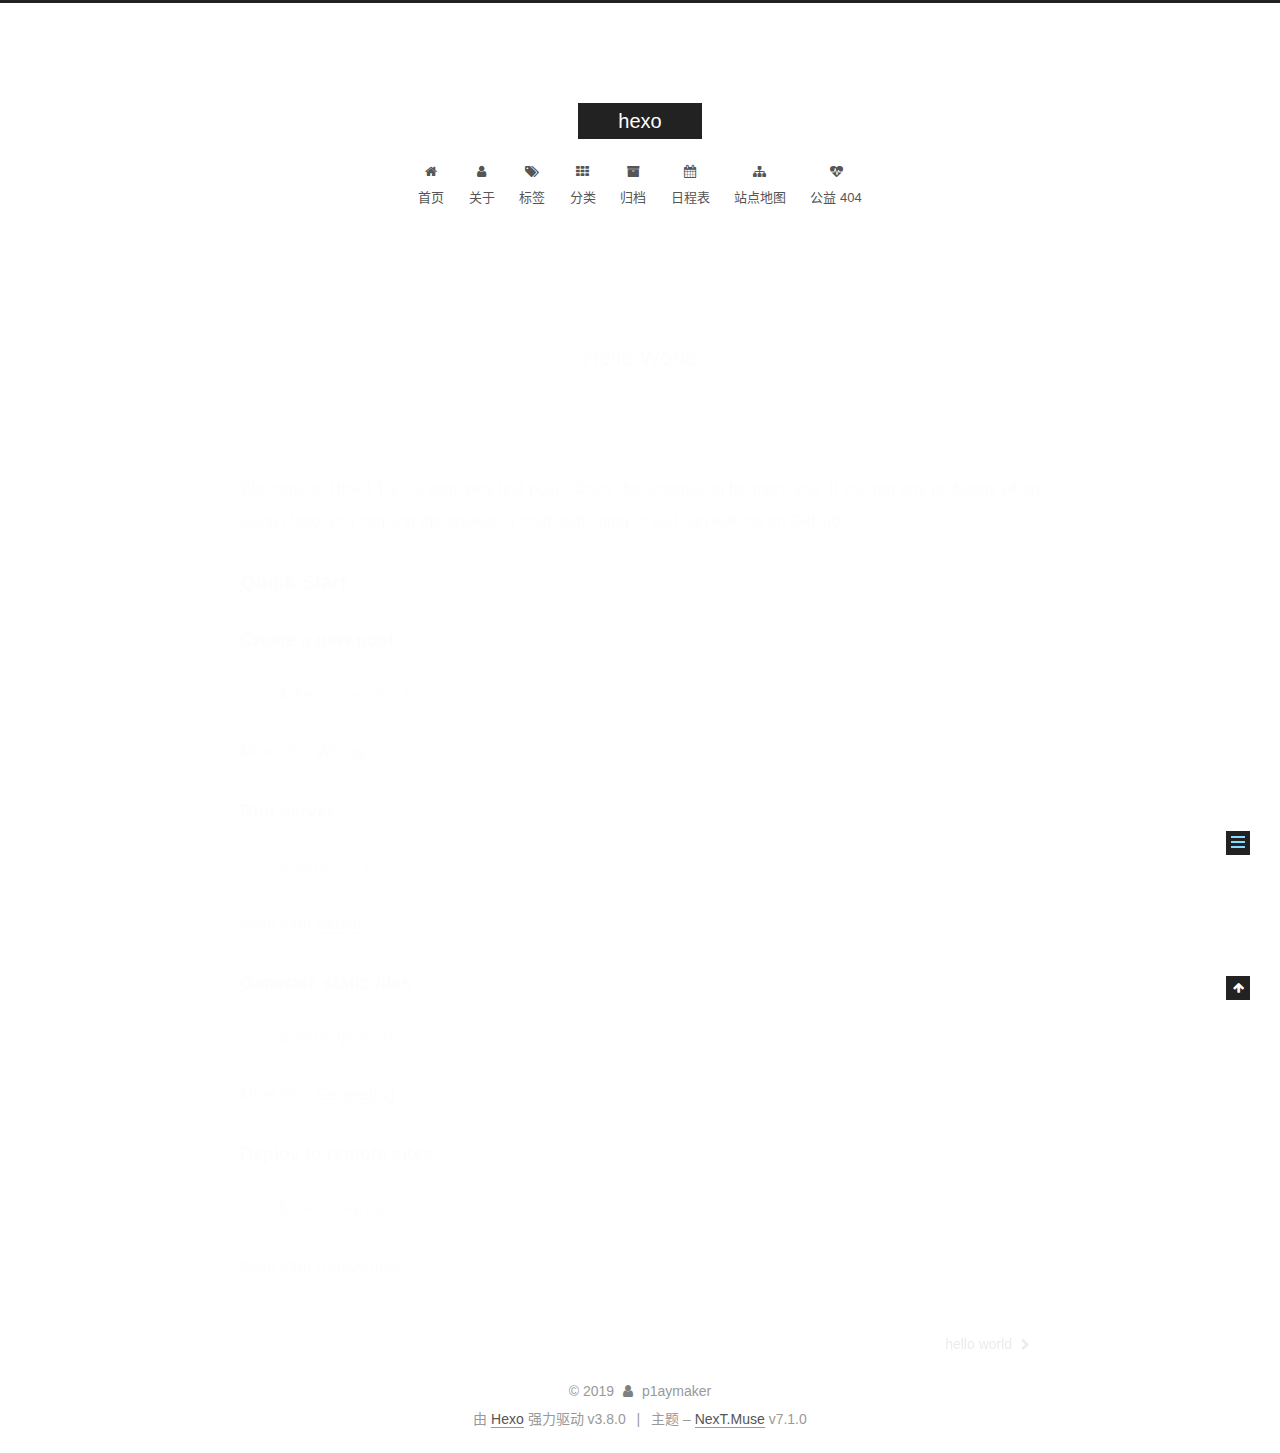
<file: 2019/04/19/hello-world/index.html>
<!DOCTYPE html>












  


<html class="theme-next muse use-motion" lang="zh-CN">
<head><meta name="generator" content="Hexo 3.8.0">
  <meta charset="UTF-8">
<meta http-equiv="X-UA-Compatible" content="IE=edge">
<meta name="viewport" content="width=device-width, initial-scale=1, maximum-scale=2">
<meta name="theme-color" content="#222">
























<link rel="stylesheet" href="/lib/font-awesome/css/font-awesome.min.css?v=4.6.2">

<link rel="stylesheet" href="/css/main.css?v=7.1.0">


  <link rel="apple-touch-icon" sizes="180x180" href="/images/apple-touch-icon-next.png?v=7.1.0">


  <link rel="icon" type="image/png" sizes="32x32" href="/images/favicon-32x32-next.png?v=7.1.0">


  <link rel="icon" type="image/png" sizes="16x16" href="/images/favicon-16x16-next.png?v=7.1.0">


  <link rel="mask-icon" href="/images/logo.svg?v=7.1.0" color="#222">







<script id="hexo.configurations">
  var NexT = window.NexT || {};
  var CONFIG = {
    root: '/',
    scheme: 'Muse',
    version: '7.1.0',
    sidebar: {"position":"left","display":"post","offset":12,"onmobile":false,"dimmer":false},
    back2top: true,
    back2top_sidebar: false,
    fancybox: false,
    fastclick: false,
    lazyload: false,
    tabs: true,
    motion: {"enable":true,"async":false,"transition":{"post_block":"fadeIn","post_header":"slideDownIn","post_body":"slideDownIn","coll_header":"slideLeftIn","sidebar":"slideUpIn"}},
    algolia: {
      applicationID: '',
      apiKey: '',
      indexName: '',
      hits: {"per_page":10},
      labels: {"input_placeholder":"Search for Posts","hits_empty":"We didn't find any results for the search: ${query}","hits_stats":"${hits} results found in ${time} ms"}
    }
  };
</script>


  




  <meta name="description" content="Welcome to Hexo! This is your very first post. Check documentation for more info. If you get any problems when using Hexo, you can find the answer in troubleshooting or you can ask me on GitHub. Quick">
<meta property="og:type" content="article">
<meta property="og:title" content="Hello World">
<meta property="og:url" content="http://yoursite.com/2019/04/19/hello-world/index.html">
<meta property="og:site_name" content="hexo">
<meta property="og:description" content="Welcome to Hexo! This is your very first post. Check documentation for more info. If you get any problems when using Hexo, you can find the answer in troubleshooting or you can ask me on GitHub. Quick">
<meta property="og:locale" content="zh-CN">
<meta property="og:updated_time" content="2019-04-19T06:14:03.724Z">
<meta name="twitter:card" content="summary">
<meta name="twitter:title" content="Hello World">
<meta name="twitter:description" content="Welcome to Hexo! This is your very first post. Check documentation for more info. If you get any problems when using Hexo, you can find the answer in troubleshooting or you can ask me on GitHub. Quick">





  
  
  <link rel="canonical" href="http://yoursite.com/2019/04/19/hello-world/">



<script id="page.configurations">
  CONFIG.page = {
    sidebar: "",
  };
</script>

  <title>Hello World | hexo</title>
  












  <noscript>
  <style>
  .use-motion .motion-element,
  .use-motion .brand,
  .use-motion .menu-item,
  .sidebar-inner,
  .use-motion .post-block,
  .use-motion .pagination,
  .use-motion .comments,
  .use-motion .post-header,
  .use-motion .post-body,
  .use-motion .collection-title { opacity: initial; }

  .use-motion .logo,
  .use-motion .site-title,
  .use-motion .site-subtitle {
    opacity: initial;
    top: initial;
  }

  .use-motion .logo-line-before i { left: initial; }
  .use-motion .logo-line-after i { right: initial; }
  </style>
</noscript>

</head>

<body itemscope itemtype="http://schema.org/WebPage" lang="zh-CN">

  
  
    
  

  <div class="container sidebar-position-left page-post-detail">
    <div class="headband"></div>

    <header id="header" class="header" itemscope itemtype="http://schema.org/WPHeader">
      <div class="header-inner"><div class="site-brand-wrapper">
  <div class="site-meta">
    

    <div class="custom-logo-site-title">
      <a href="/" class="brand" rel="start">
        <span class="logo-line-before"><i></i></span>
        <span class="site-title">hexo</span>
        <span class="logo-line-after"><i></i></span>
      </a>
    </div>
    
    
  </div>

  <div class="site-nav-toggle">
    <button aria-label="切换导航栏">
      <span class="btn-bar"></span>
      <span class="btn-bar"></span>
      <span class="btn-bar"></span>
    </button>
  </div>
</div>



<nav class="site-nav">
  
    <ul id="menu" class="menu">
      
        
        
        
          
          <li class="menu-item menu-item-home">

    
    
    
      
    

    

    <a href="/" rel="section"><i class="menu-item-icon fa fa-fw fa-home"></i> <br>首页</a>

  </li>
        
        
        
          
          <li class="menu-item menu-item-about">

    
    
    
      
    

    

    <a href="/about/" rel="section"><i class="menu-item-icon fa fa-fw fa-user"></i> <br>关于</a>

  </li>
        
        
        
          
          <li class="menu-item menu-item-tags">

    
    
    
      
    

    

    <a href="/tags/" rel="section"><i class="menu-item-icon fa fa-fw fa-tags"></i> <br>标签</a>

  </li>
        
        
        
          
          <li class="menu-item menu-item-categories">

    
    
    
      
    

    

    <a href="/categories/" rel="section"><i class="menu-item-icon fa fa-fw fa-th"></i> <br>分类</a>

  </li>
        
        
        
          
          <li class="menu-item menu-item-archives">

    
    
    
      
    

    

    <a href="/archives/" rel="section"><i class="menu-item-icon fa fa-fw fa-archive"></i> <br>归档</a>

  </li>
        
        
        
          
          <li class="menu-item menu-item-schedule">

    
    
    
      
    

    

    <a href="/schedule/" rel="section"><i class="menu-item-icon fa fa-fw fa-calendar"></i> <br>日程表</a>

  </li>
        
        
        
          
          <li class="menu-item menu-item-sitemap">

    
    
    
      
    

    

    <a href="/sitemap.xml" rel="section"><i class="menu-item-icon fa fa-fw fa-sitemap"></i> <br>站点地图</a>

  </li>
        
        
        
          
          <li class="menu-item menu-item-commonweal">

    
    
    
      
    

    

    <a href="/404/" rel="section"><i class="menu-item-icon fa fa-fw fa-heartbeat"></i> <br>公益 404</a>

  </li>

      
      
    </ul>
  

  
    

  

  
</nav>



  



</div>
    </header>

    


    <main id="main" class="main">
      <div class="main-inner">
        <div class="content-wrap">
          
          <div id="content" class="content">
            

  <div id="posts" class="posts-expand">
    

  

  
  
  

  

  <article class="post post-type-normal" itemscope itemtype="http://schema.org/Article">
  
  
  
  <div class="post-block">
    <link itemprop="mainEntityOfPage" href="http://yoursite.com/2019/04/19/hello-world/">

    <span hidden itemprop="author" itemscope itemtype="http://schema.org/Person">
      <meta itemprop="name" content="p1aymaker">
      <meta itemprop="description" content>
      <meta itemprop="image" content="/images/avatar.gif">
    </span>

    <span hidden itemprop="publisher" itemscope itemtype="http://schema.org/Organization">
      <meta itemprop="name" content="hexo">
    </span>

    
      <header class="post-header">

        
        
          <h1 class="post-title" itemprop="name headline">Hello World

              
            
          </h1>
        

        <div class="post-meta">
          <span class="post-time">

            
            
            

            
              <span class="post-meta-item-icon">
                <i class="fa fa-calendar-o"></i>
              </span>
              
                <span class="post-meta-item-text">发表于</span>
              

              
                
              

              <time title="创建时间：2019-04-19 14:14:03" itemprop="dateCreated datePublished" datetime="2019-04-19T14:14:03+08:00">2019-04-19</time>
            

            
          </span>

          

          
            
            
          

          
          

          

          

          

        </div>
      </header>
    

    
    
    
    <div class="post-body" itemprop="articleBody">

      
      

      
        <p>Welcome to <a href="https://hexo.io/" target="_blank" rel="noopener">Hexo</a>! This is your very first post. Check <a href="https://hexo.io/docs/" target="_blank" rel="noopener">documentation</a> for more info. If you get any problems when using Hexo, you can find the answer in <a href="https://hexo.io/docs/troubleshooting.html" target="_blank" rel="noopener">troubleshooting</a> or you can ask me on <a href="https://github.com/hexojs/hexo/issues" target="_blank" rel="noopener">GitHub</a>.</p>
<h2 id="Quick-Start"><a href="#Quick-Start" class="headerlink" title="Quick Start"></a>Quick Start</h2><h3 id="Create-a-new-post"><a href="#Create-a-new-post" class="headerlink" title="Create a new post"></a>Create a new post</h3><figure class="highlight bash"><table><tr><td class="gutter"><pre><span class="line">1</span><br></pre></td><td class="code"><pre><span class="line">$ hexo new <span class="string">"My New Post"</span></span><br></pre></td></tr></table></figure>
<p>More info: <a href="https://hexo.io/docs/writing.html" target="_blank" rel="noopener">Writing</a></p>
<h3 id="Run-server"><a href="#Run-server" class="headerlink" title="Run server"></a>Run server</h3><figure class="highlight bash"><table><tr><td class="gutter"><pre><span class="line">1</span><br></pre></td><td class="code"><pre><span class="line">$ hexo server</span><br></pre></td></tr></table></figure>
<p>More info: <a href="https://hexo.io/docs/server.html" target="_blank" rel="noopener">Server</a></p>
<h3 id="Generate-static-files"><a href="#Generate-static-files" class="headerlink" title="Generate static files"></a>Generate static files</h3><figure class="highlight bash"><table><tr><td class="gutter"><pre><span class="line">1</span><br></pre></td><td class="code"><pre><span class="line">$ hexo generate</span><br></pre></td></tr></table></figure>
<p>More info: <a href="https://hexo.io/docs/generating.html" target="_blank" rel="noopener">Generating</a></p>
<h3 id="Deploy-to-remote-sites"><a href="#Deploy-to-remote-sites" class="headerlink" title="Deploy to remote sites"></a>Deploy to remote sites</h3><figure class="highlight bash"><table><tr><td class="gutter"><pre><span class="line">1</span><br></pre></td><td class="code"><pre><span class="line">$ hexo deploy</span><br></pre></td></tr></table></figure>
<p>More info: <a href="https://hexo.io/docs/deployment.html" target="_blank" rel="noopener">Deployment</a></p>

      
    </div>

    

    
    
    

    

    
      
    
    

    

    <footer class="post-footer">
      

      
      
      

      
        <div class="post-nav">
          <div class="post-nav-next post-nav-item">
            
          </div>

          <span class="post-nav-divider"></span>

          <div class="post-nav-prev post-nav-item">
            
              <a href="/2019/04/19/hello-world-1/" rel="prev" title="hello world">
                hello world <i class="fa fa-chevron-right"></i>
              </a>
            
          </div>
        </div>
      

      
      
    </footer>
  </div>
  
  
  
  </article>


  </div>


          </div>
          

  



        </div>
        
          
  
  <div class="sidebar-toggle">
    <div class="sidebar-toggle-line-wrap">
      <span class="sidebar-toggle-line sidebar-toggle-line-first"></span>
      <span class="sidebar-toggle-line sidebar-toggle-line-middle"></span>
      <span class="sidebar-toggle-line sidebar-toggle-line-last"></span>
    </div>
  </div>

  <aside id="sidebar" class="sidebar">
    <div class="sidebar-inner">

      

      
        <ul class="sidebar-nav motion-element">
          <li class="sidebar-nav-toc sidebar-nav-active" data-target="post-toc-wrap">
            文章目录
          </li>
          <li class="sidebar-nav-overview" data-target="site-overview-wrap">
            站点概览
          </li>
        </ul>
      

      <div class="site-overview-wrap sidebar-panel">
        <div class="site-overview">
          <div class="site-author motion-element" itemprop="author" itemscope itemtype="http://schema.org/Person">
            
              <p class="site-author-name" itemprop="name">p1aymaker</p>
              <div class="site-description motion-element" itemprop="description"></div>
          </div>

          
            <nav class="site-state motion-element">
              
                <div class="site-state-item site-state-posts">
                
                  <a href="/archives/">
                
                    <span class="site-state-item-count">2</span>
                    <span class="site-state-item-name">日志</span>
                  </a>
                </div>
              

              

              
            </nav>
          

          

          

          

          

          
          

          
            
          
          

        </div>
      </div>

      
      <!--noindex-->
        <div class="post-toc-wrap motion-element sidebar-panel sidebar-panel-active">
          <div class="post-toc">

            
            
            
            

            
              <div class="post-toc-content"><ol class="nav"><li class="nav-item nav-level-2"><a class="nav-link" href="#Quick-Start"><span class="nav-number">1.</span> <span class="nav-text">Quick Start</span></a><ol class="nav-child"><li class="nav-item nav-level-3"><a class="nav-link" href="#Create-a-new-post"><span class="nav-number">1.1.</span> <span class="nav-text">Create a new post</span></a></li><li class="nav-item nav-level-3"><a class="nav-link" href="#Run-server"><span class="nav-number">1.2.</span> <span class="nav-text">Run server</span></a></li><li class="nav-item nav-level-3"><a class="nav-link" href="#Generate-static-files"><span class="nav-number">1.3.</span> <span class="nav-text">Generate static files</span></a></li><li class="nav-item nav-level-3"><a class="nav-link" href="#Deploy-to-remote-sites"><span class="nav-number">1.4.</span> <span class="nav-text">Deploy to remote sites</span></a></li></ol></li></ol></div>
            

          </div>
        </div>
      <!--/noindex-->
      

      

    </div>
  </aside>
  


        
      </div>
    </main>

    <footer id="footer" class="footer">
      <div class="footer-inner">
        <div class="copyright">&copy; <span itemprop="copyrightYear">2019</span>
  <span class="with-love" id="animate">
    <i class="fa fa-user"></i>
  </span>
  <span class="author" itemprop="copyrightHolder">p1aymaker</span>

  

  
</div>


  <div class="powered-by">由 <a href="https://hexo.io" class="theme-link" rel="noopener" target="_blank">Hexo</a> 强力驱动 v3.8.0</div>



  <span class="post-meta-divider">|</span>



  <div class="theme-info">主题 – <a href="https://theme-next.org" class="theme-link" rel="noopener" target="_blank">NexT.Muse</a> v7.1.0</div>




        








        
      </div>
    </footer>

    
      <div class="back-to-top">
        <i class="fa fa-arrow-up"></i>
        
      </div>
    

    

    

    
  </div>

  

<script>
  if (Object.prototype.toString.call(window.Promise) !== '[object Function]') {
    window.Promise = null;
  }
</script>


























  
  <script src="/lib/jquery/index.js?v=2.1.3"></script>

  
  <script src="/lib/velocity/velocity.min.js?v=1.2.1"></script>

  
  <script src="/lib/velocity/velocity.ui.min.js?v=1.2.1"></script>


  


  <script src="/js/utils.js?v=7.1.0"></script>

  <script src="/js/motion.js?v=7.1.0"></script>



  
  


  <script src="/js/schemes/muse.js?v=7.1.0"></script>



  
  <script src="/js/scrollspy.js?v=7.1.0"></script>
<script src="/js/post-details.js?v=7.1.0"></script>



  


  <script src="/js/next-boot.js?v=7.1.0"></script>


  

  

  

  


  


  




  

  

  

  

  

  

  

  

  

  

  

  

  

  

</body>
</html>
</file>
<file: css/main.css>
/* normalize.css v8.0.1 | MIT License | github.com/necolas/normalize.css */
html {
  line-height: 1.15; /* 1 */
  -webkit-text-size-adjust: 100%; /* 2 */
}
body {
  margin: 0;
}
main {
  display: block;
}
h1 {
  font-size: 2em;
  margin: 0.67em 0;
}
hr {
  box-sizing: content-box; /* 1 */
  height: 0; /* 1 */
  overflow: visible; /* 2 */
}
pre {
  font-family: monospace, monospace; /* 1 */
  font-size: 1em; /* 2 */
}
a {
  background-color: transparent;
}
abbr[title] {
  border-bottom: none; /* 1 */
  text-decoration: underline; /* 2 */
  text-decoration: underline dotted; /* 2 */
}
b,
strong {
  font-weight: bolder;
}
code,
kbd,
samp {
  font-family: monospace, monospace; /* 1 */
  font-size: 1em; /* 2 */
}
small {
  font-size: 80%;
}
sub,
sup {
  font-size: 75%;
  line-height: 0;
  position: relative;
  vertical-align: baseline;
}
sub {
  bottom: -0.25em;
}
sup {
  top: -0.5em;
}
img {
  border-style: none;
}
button,
input,
optgroup,
select,
textarea {
  font-family: inherit; /* 1 */
  font-size: 100%; /* 1 */
  line-height: 1.15; /* 1 */
  margin: 0; /* 2 */
}
button,
input {
/* 1 */
  overflow: visible;
}
button,
select {
/* 1 */
  text-transform: none;
}
button,
[type="button"],
[type="reset"],
[type="submit"] {
  -webkit-appearance: button;
}
button::-moz-focus-inner,
[type="button"]::-moz-focus-inner,
[type="reset"]::-moz-focus-inner,
[type="submit"]::-moz-focus-inner {
  border-style: none;
  padding: 0;
}
button:-moz-focusring,
[type="button"]:-moz-focusring,
[type="reset"]:-moz-focusring,
[type="submit"]:-moz-focusring {
  outline: 1px dotted ButtonText;
}
fieldset {
  padding: 0.35em 0.75em 0.625em;
}
legend {
  box-sizing: border-box; /* 1 */
  color: inherit; /* 2 */
  display: table; /* 1 */
  max-width: 100%; /* 1 */
  padding: 0; /* 3 */
  white-space: normal; /* 1 */
}
progress {
  vertical-align: baseline;
}
textarea {
  overflow: auto;
}
[type="checkbox"],
[type="radio"] {
  box-sizing: border-box; /* 1 */
  padding: 0; /* 2 */
}
[type="number"]::-webkit-inner-spin-button,
[type="number"]::-webkit-outer-spin-button {
  height: auto;
}
[type="search"] {
  -webkit-appearance: textfield; /* 1 */
  outline-offset: -2px; /* 2 */
}
[type="search"]::-webkit-search-decoration {
  -webkit-appearance: none;
}
::-webkit-file-upload-button {
  -webkit-appearance: button; /* 1 */
  font: inherit; /* 2 */
}
details {
  display: block;
}
summary {
  display: list-item;
}
template {
  display: none;
}
[hidden] {
  display: none;
}
::selection {
  background: #262a30;
  color: #fff;
}
body {
  position: relative;
  font-family: 'Lato', "PingFang SC", "Microsoft YaHei", sans-serif;
  font-size: 14px;
  line-height: 2;
  color: #555;
  background: #fff;
}
@media (max-width: 991px) {
  body {
    padding-right: 0 !important;
  }
}
@media (min-width: 1200px) {
  body {
    font-size: 16px;
  }
}
h1,
h2,
h3,
h4,
h5,
h6 {
  margin: 20px 0 15px;
  padding: 0;
  font-weight: bold;
  line-height: 1.5;
  font-family: 'Lato', "PingFang SC", "Microsoft YaHei", sans-serif;
}
h1 {
  font-size: 22px;
}
h1 code {
  font-size: 1em;
}
@media (max-width: 767px) {
  h1 {
    font-size: 18px;
  }
  h1 code {
    font-size: 1em;
  }
}
h2 {
  font-size: 20px;
}
h2 code {
  font-size: 1em;
}
@media (max-width: 767px) {
  h2 {
    font-size: 16px;
  }
  h2 code {
    font-size: 1em;
  }
}
h3 {
  font-size: 18px;
}
h3 code {
  font-size: 1em;
}
@media (max-width: 767px) {
  h3 {
    font-size: 14px;
  }
  h3 code {
    font-size: 1em;
  }
}
h4 {
  font-size: 16px;
}
h4 code {
  font-size: 1em;
}
@media (max-width: 767px) {
  h4 {
    font-size: 12px;
  }
  h4 code {
    font-size: 1em;
  }
}
h5 {
  font-size: 14px;
}
h5 code {
  font-size: 1em;
}
@media (max-width: 767px) {
  h5 {
    font-size: 10px;
  }
  h5 code {
    font-size: 1em;
  }
}
h6 {
  font-size: 12px;
}
h6 code {
  font-size: 1em;
}
@media (max-width: 767px) {
  h6 {
    font-size: 8px;
  }
  h6 code {
    font-size: 1em;
  }
}
p {
  margin: 0 0 20px 0;
}
a,
span.exturl {
  overflow-wrap: break-word;
  word-wrap: break-word;
  background-color: transparent;
  color: #555;
  text-decoration: none;
  outline: none;
  border-bottom: 1px solid #999;
  cursor: pointer;
}
a:hover,
span.exturl:hover {
  color: #222;
  border-bottom-color: #222;
}
video {
  max-width: 100%;
  display: block;
  margin-left: auto;
  margin-right: auto;
}
img {
  display: block;
  margin: auto;
  max-width: 100%;
  height: auto;
}
hr {
  margin: 40px 0;
  height: 3px;
  border: none;
  background-color: #ddd;
  background-image: repeating-linear-gradient(-45deg, #fff, #fff 4px, transparent 4px, transparent 8px);
}
blockquote {
  margin: 0;
  padding: 0 15px;
  color: #666;
  border-left: 4px solid #ddd;
}
blockquote cite::before {
  content: "-";
  padding: 0 5px;
}
dt {
  font-weight: 700;
}
dd {
  margin: 0;
  padding: 0;
}
kbd {
  border: 1px solid #ccc;
  border-radius: 0.2em;
  box-shadow: 0.1em 0.1em 0.2em rgba(0,0,0,0.1);
  background-color: #f9f9f9;
  font-family: inherit;
  background-image: linear-gradient(top, #eee, #fff, #eee);
  padding: 0.1em 0.3em;
  white-space: nowrap;
}
.text-left {
  text-align: left;
}
.text-center {
  text-align: center;
}
.text-right {
  text-align: right;
}
.text-justify {
  text-align: justify;
}
.text-nowrap {
  white-space: nowrap;
}
.text-lowercase {
  text-transform: lowercase;
}
.text-uppercase {
  text-transform: uppercase;
}
.text-capitalize {
  text-transform: capitalize;
}
.center-block {
  display: block;
  margin-left: auto;
  margin-right: auto;
}
.clearfix:before,
.clearfix:after {
  content: " ";
  display: table;
}
.clearfix:after {
  clear: both;
}
.pullquote {
  width: 45%;
}
.pullquote.left {
  float: left;
  margin-left: 5px;
  margin-right: 10px;
}
.pullquote.right {
  float: right;
  margin-left: 10px;
  margin-right: 5px;
}
.affix {
  position: fixed;
}
.translation {
  margin-top: -20px;
  font-size: 14px;
  color: #999;
}
.scrollbar-measure {
  width: 100px;
  height: 100px;
  overflow: scroll;
  position: absolute;
  top: -9999px;
}
.use-motion .motion-element {
  opacity: 0;
}
.table-container {
  margin: 20px 0;
  overflow: auto;
  -webkit-overflow-scrolling: touch;
}
.highlight .table-container {
  margin: 0px;
}
table {
  width: 100%;
  border-collapse: collapse;
  border-spacing: 0;
  font-size: 14px;
}
table > tbody > tr:nth-of-type(odd) {
  background-color: #f9f9f9;
}
table > tbody > tr:hover {
  background-color: #f5f5f5;
}
caption,
th,
td {
  padding: 8px;
  text-align: left;
  vertical-align: middle;
  font-weight: normal;
}
th,
td {
  border: 1px solid #ddd;
  border-bottom: 3px solid #ddd;
}
th {
  padding-bottom: 10px;
  font-weight: 700;
}
td {
  border-bottom-width: 1px;
}
html,
body {
  height: 100%;
}
.container {
  position: relative;
}
.header-inner {
  margin: 0 auto;
  padding: 100px 0 70px;
  width: 700px;
}
@media (min-width: 1200px) {
  .container .header-inner {
    width: 800px;
  }
}
@media (min-width: 1600px) {
  .container .header-inner {
    width: 900px;
  }
}
.main-inner {
  margin: 0 auto;
  width: 700px;
}
@media (min-width: 1200px) {
  .container .main-inner {
    width: 800px;
  }
}
@media (min-width: 1600px) {
  .container .main-inner {
    width: 900px;
  }
}
.footer {
  padding: 20px 0;
}
.footer-inner {
  box-sizing: border-box;
  margin: 0px auto;
  width: 700px;
}
@media (min-width: 1200px) {
  .container .footer-inner {
    width: 800px;
  }
}
@media (min-width: 1600px) {
  .container .footer-inner {
    width: 900px;
  }
}
pre,
.highlight {
  overflow: auto;
  margin: 20px 0;
  padding: 0;
  font-size: 14px;
  color: #4d4d4c;
  background: #f7f7f7;
  line-height: 1.6;
}
pre,
code {
  font-family: consolas, Menlo, "PingFang SC", "Microsoft YaHei", monospace;
}
code {
  overflow-wrap: break-word;
  word-wrap: break-word;
  padding: 2px 4px;
  color: #555;
  background: #eee;
  border-radius: 3px;
  font-size: 14px;
}
pre {
  padding: 10px;
}
pre code {
  padding: 0;
  color: #4d4d4c;
  background: none;
  text-shadow: none;
}
.highlight {
  border-radius: 1px;
}
.highlight pre {
  border: none;
  margin: 0;
  padding: 10px 0;
}
.highlight table {
  margin: 0;
  width: auto;
  border: none;
}
.highlight td {
  border: none;
  padding: 0;
}
.highlight figcaption {
  font-size: 1em;
  color: #4d4d4c;
  line-height: 1em;
  margin-bottom: 1em;
  margin: 0em;
  padding: 0.5em;
  background: #eee;
  border-bottom: 1px solid #e9e9e9;
}
.highlight figcaption:before,
.highlight figcaption:after {
  content: " ";
  display: table;
}
.highlight figcaption:after {
  clear: both;
}
.highlight figcaption a {
  float: right;
  color: #4d4d4c;
}
.highlight figcaption a:hover {
  border-bottom-color: #4d4d4c;
}
.highlight .gutter pre {
  padding-left: 10px;
  padding-right: 10px;
  color: #869194;
  text-align: right;
  background-color: #eff2f3;
}
.highlight .code pre {
  width: 100%;
  padding-left: 10px;
  padding-right: 10px;
  background-color: #f7f7f7;
}
.highlight .line {
  height: 20px;
}
.gutter {
  -webkit-user-select: none;
  -moz-user-select: none;
  -ms-user-select: none;
  user-select: none;
}
.gist table {
  width: auto;
}
.gist table td {
  border: none;
}
pre .deletion {
  background: #fdd;
}
pre .addition {
  background: #dfd;
}
pre .meta {
  color: #8959a8;
}
pre .comment {
  color: #8e908c;
}
pre .variable,
pre .attribute,
pre .tag,
pre .name,
pre .regexp,
pre .ruby .constant,
pre .xml .tag .title,
pre .xml .pi,
pre .xml .doctype,
pre .html .doctype,
pre .css .id,
pre .css .class,
pre .css .pseudo {
  color: #c82829;
}
pre .number,
pre .preprocessor,
pre .built_in,
pre .builtin-name,
pre .literal,
pre .params,
pre .constant,
pre .command {
  color: #f5871f;
}
pre .ruby .class .title,
pre .css .rules .attribute,
pre .string,
pre .symbol,
pre .value,
pre .inheritance,
pre .header,
pre .ruby .symbol,
pre .xml .cdata,
pre .special,
pre .formula {
  color: #718c00;
}
pre .title,
pre .css .hexcolor {
  color: #3e999f;
}
pre .function,
pre .python .decorator,
pre .python .title,
pre .ruby .function .title,
pre .ruby .title .keyword,
pre .perl .sub,
pre .javascript .title,
pre .coffeescript .title {
  color: #4271ae;
}
pre .keyword,
pre .javascript .function {
  color: #8959a8;
}
.posts-expand .post-body img.full-image {
  border: none;
}
.blockquote-center,
.page-home .post-type-quote blockquote,
.page-post-detail .post-type-quote blockquote {
  position: relative;
  margin: 40px 0;
  padding: 0;
  border-left: none;
  text-align: center;
}
.blockquote-center::before,
.page-home .post-type-quote blockquote::before,
.page-post-detail .post-type-quote blockquote::before,
.blockquote-center::after,
.page-home .post-type-quote blockquote::after,
.page-post-detail .post-type-quote blockquote::after {
  position: absolute;
  content: ' ';
  display: block;
  width: 100%;
  height: 24px;
  opacity: 0.2;
  background-repeat: no-repeat;
  background-position: 0 -6px;
  background-size: 22px 22px;
}
.blockquote-center::before,
.page-home .post-type-quote blockquote::before,
.page-post-detail .post-type-quote blockquote::before {
  top: -20px;
  background-image: url("../images/quote-l.svg");
  border-top: 1px solid #ccc;
}
.blockquote-center::after,
.page-home .post-type-quote blockquote::after,
.page-post-detail .post-type-quote blockquote::after {
  bottom: -20px;
  background-image: url("../images/quote-r.svg");
  border-bottom: 1px solid #ccc;
  background-position: 100% 8px;
}
.blockquote-center p,
.page-home .post-type-quote blockquote p,
.page-post-detail .post-type-quote blockquote p,
.blockquote-center div,
.page-home .post-type-quote blockquote div,
.page-post-detail .post-type-quote blockquote div {
  text-align: center;
}
.post .post-body .group-picture img {
  box-sizing: border-box;
  padding: 0 3px;
  border: none;
}
.post .group-picture-row {
  overflow: hidden;
  margin-top: 6px;
}
.post .group-picture-row:first-child {
  margin-top: 0;
}
.post .group-picture-column {
  float: left;
}
.page-post-detail .post-body .group-picture-column {
  float: none;
  margin-top: 10px;
  width: auto !important;
}
.page-post-detail .post-body .group-picture-column img {
  margin: 0 auto;
}
.page-archive .group-picture-container {
  overflow: hidden;
}
.page-archive .group-picture-row {
  float: left;
}
.page-archive .group-picture-row:first-child {
  margin-top: 6px;
}
.page-archive .group-picture-column {
  max-width: 150px;
  max-height: 150px;
}
.post-body .label {
  display: inline;
  padding: 0 2px;
}
.post-body .label.default {
  background-color: #f0f0f0;
}
.post-body .label.primary {
  background-color: #efe6f7;
}
.post-body .label.info {
  background-color: #e5f2f8;
}
.post-body .label.success {
  background-color: #e7f4e9;
}
.post-body .label.warning {
  background-color: #fcf6e1;
}
.post-body .label.danger {
  background-color: #fae8eb;
}
.post-body .note {
  position: relative;
  padding: 15px;
  margin-bottom: 20px;
  border: 1px solid #eee;
  border-left-width: 5px;
  border-radius: 3px;
}
.post-body .note h2,
.post-body .note h3,
.post-body .note h4,
.post-body .note h5,
.post-body .note h6 {
  margin-top: 0;
  margin-bottom: 0;
  border-bottom: initial;
  padding-top: 0 !important;
}
.post-body .note p:first-child,
.post-body .note ul:first-child,
.post-body .note ol:first-child,
.post-body .note table:first-child,
.post-body .note pre:first-child,
.post-body .note blockquote:first-child {
  margin-top: 0;
}
.post-body .note p:last-child,
.post-body .note ul:last-child,
.post-body .note ol:last-child,
.post-body .note table:last-child,
.post-body .note pre:last-child,
.post-body .note blockquote:last-child {
  margin-bottom: 0;
}
.post-body .note.default {
  border-left-color: #777;
}
.post-body .note.default h2,
.post-body .note.default h3,
.post-body .note.default h4,
.post-body .note.default h5,
.post-body .note.default h6 {
  color: #777;
}
.post-body .note.primary {
  border-left-color: #6f42c1;
}
.post-body .note.primary h2,
.post-body .note.primary h3,
.post-body .note.primary h4,
.post-body .note.primary h5,
.post-body .note.primary h6 {
  color: #6f42c1;
}
.post-body .note.info {
  border-left-color: #428bca;
}
.post-body .note.info h2,
.post-body .note.info h3,
.post-body .note.info h4,
.post-body .note.info h5,
.post-body .note.info h6 {
  color: #428bca;
}
.post-body .note.success {
  border-left-color: #5cb85c;
}
.post-body .note.success h2,
.post-body .note.success h3,
.post-body .note.success h4,
.post-body .note.success h5,
.post-body .note.success h6 {
  color: #5cb85c;
}
.post-body .note.warning {
  border-left-color: #f0ad4e;
}
.post-body .note.warning h2,
.post-body .note.warning h3,
.post-body .note.warning h4,
.post-body .note.warning h5,
.post-body .note.warning h6 {
  color: #f0ad4e;
}
.post-body .note.danger {
  border-left-color: #d9534f;
}
.post-body .note.danger h2,
.post-body .note.danger h3,
.post-body .note.danger h4,
.post-body .note.danger h5,
.post-body .note.danger h6 {
  color: #d9534f;
}
.post-body .tabs {
  position: relative;
  display: block;
  margin-bottom: 20px;
  padding-top: 10px;
}
.post-body .tabs ul.nav-tabs {
  margin: 0;
  padding: 0;
  display: flex;
  margin-bottom: -1px;
}
@media (max-width: 413px) {
  .post-body .tabs ul.nav-tabs {
    display: block;
    margin-bottom: 5px;
  }
}
.post-body .tabs ul.nav-tabs li.tab {
  list-style-type: none !important;
  margin: 0 0.25em 0 0;
  border-top: 3px solid transparent;
  border-left: 1px solid transparent;
  border-right: 1px solid transparent;
}
@media (max-width: 413px) {
  .post-body .tabs ul.nav-tabs li.tab {
    margin: initial;
    border-top: 1px solid transparent;
    border-left: 3px solid transparent;
    border-right: 1px solid transparent;
    border-bottom: 1px solid transparent;
  }
}
.post-body .tabs ul.nav-tabs li.tab a {
  outline: 0;
  border-bottom: initial;
  display: block;
  line-height: 1.8em;
  padding: 0.25em 0.75em;
  transition-duration: 0.2s;
  transition-timing-function: ease-out;
  transition-delay: 0s;
}
.post-body .tabs ul.nav-tabs li.tab a i {
  width: 1.285714285714286em;
}
.post-body .tabs ul.nav-tabs li.tab.active {
  border-top: 3px solid #fc6423;
  border-left: 1px solid #ddd;
  border-right: 1px solid #ddd;
  background-color: #fff;
}
@media (max-width: 413px) {
  .post-body .tabs ul.nav-tabs li.tab.active {
    border-top: 1px solid #ddd;
    border-left: 3px solid #fc6423;
    border-right: 1px solid #ddd;
    border-bottom: 1px solid #ddd;
  }
}
.post-body .tabs ul.nav-tabs li.tab.active a {
  cursor: default;
  color: #555;
}
.post-body .tabs .tab-content {
  background-color: #fff;
}
.post-body .tabs .tab-content .tab-pane {
  border: 1px solid #ddd;
  padding: 20px 20px 0 20px;
}
.post-body .tabs .tab-content .tab-pane:not(.active) {
  display: none;
}
.post-body .tabs .tab-content .tab-pane.active {
  display: block;
}
.btn {
  display: inline-block;
  padding: 0 20px;
  font-size: 14px;
  color: #fff;
  background: #222;
  border: 2px solid #222;
  text-decoration: none;
  border-radius: 0;
  transition-property: background-color;
  transition-duration: 0.2s;
  transition-timing-function: ease-in-out;
  transition-delay: 0s;
  line-height: 2;
}
.btn:hover {
  border-color: #222;
  color: #222;
  background: #fff;
}
.btn +.btn {
  margin: 0 0 8px 8px;
}
.btn .fa-fw {
  width: 1.285714285714286em;
  text-align: left;
}
.btn-bar {
  display: block;
  width: 22px;
  height: 2px;
  background: #555;
  border-radius: 1px;
}
.btn-bar+.btn-bar {
  margin-top: 4px;
}
.pagination {
  margin: 120px 0 40px;
  text-align: center;
  border-top: 1px solid #eee;
}
.page-number-basic,
.pagination .prev,
.pagination .next,
.pagination .page-number,
.pagination .space {
  display: inline-block;
  position: relative;
  top: -1px;
  margin: 0 10px;
  padding: 0 11px;
}
@media (max-width: 767px) {
  .page-number-basic,
  .pagination .prev,
  .pagination .next,
  .pagination .page-number,
  .pagination .space {
    margin: 0 5px;
  }
}
.pagination .prev,
.pagination .next,
.pagination .page-number {
  border-bottom: 0;
  border-top: 1px solid #eee;
  transition-property: border-color;
  transition-duration: 0.2s;
  transition-timing-function: ease-in-out;
  transition-delay: 0s;
}
.pagination .prev:hover,
.pagination .next:hover,
.pagination .page-number:hover {
  border-top-color: #222;
}
.pagination .space {
  padding: 0;
  margin: 0;
}
.pagination .prev {
  margin-left: 0;
}
.pagination .next {
  margin-right: 0;
}
.pagination .page-number.current {
  color: #fff;
  background: #ccc;
  border-top-color: #ccc;
}
@media (max-width: 767px) {
  .pagination {
    border-top: none;
  }
  .pagination .prev,
  .pagination .next,
  .pagination .page-number {
    margin-bottom: 10px;
    border-top: 0;
    border-bottom: 1px solid #eee;
    padding: 0 10px;
  }
  .pagination .prev:hover,
  .pagination .next:hover,
  .pagination .page-number:hover {
    border-bottom-color: #222;
  }
}
.comments {
  margin: 60px 20px 0;
}
.back-to-top {
  box-sizing: border-box;
  position: fixed;
  bottom: -100px;
  right: 30px;
  z-index: 1050;
  padding: 0 6px;
  width: 24px;
  background: #222;
  font-size: 12px;
  opacity: 1;
  color: #fff;
  cursor: pointer;
  text-align: center;
  transition-property: bottom;
  transition-duration: 0.2s;
  transition-timing-function: ease-in-out;
  transition-delay: 0s;
}
.back-to-top.back-to-top-on {
  bottom: 19px;
}
@media (max-width: 991px) {
  .back-to-top {
    opacity: 0.8;
    right: 20px;
  }
}
.header {
  background: transparent;
}
.header-inner {
  position: relative;
}
.headband {
  height: 3px;
  background: #222;
}
.site-meta {
  margin: 0;
  text-align: center;
}
@media (max-width: 767px) {
  .site-meta {
    text-align: center;
  }
}
.brand {
  position: relative;
  display: inline-block;
  padding: 0 40px;
  color: #fff;
  background: #222;
  border-bottom: none;
}
.brand:hover {
  color: #fff;
}
.logo {
  display: inline-block;
  margin-right: 5px;
  line-height: 36px;
  vertical-align: top;
}
.site-title {
  display: inline-block;
  vertical-align: top;
  line-height: 36px;
  font-size: 20px;
  font-weight: normal;
  font-family: 'Lato', "PingFang SC", "Microsoft YaHei", sans-serif;
}
.site-subtitle {
  margin-top: 10px;
  font-size: 13px;
  color: #999;
}
.use-motion .brand {
  opacity: 0;
}
.use-motion .logo,
.use-motion .site-title,
.use-motion .site-subtitle,
.use-motion .custom-logo-image {
  opacity: 0;
  position: relative;
  top: -10px;
}
.site-nav-toggle {
  display: none;
  position: absolute;
  top: 10px;
  left: 10px;
}
@media (max-width: 767px) {
  .site-nav-toggle {
    display: block;
  }
}
.site-nav-toggle button {
  margin-top: 2px;
  padding: 9px 10px;
  background: transparent;
  border: none;
}
@media (max-width: 767px) {
  .site-nav {
    display: none;
    margin: 0 -10px;
    padding: 0 10px;
    clear: both;
    border-top: 1px solid #ddd;
  }
}
@media (min-width: 768px) and (max-width: 991px) {
  .site-nav {
    display: block !important;
  }
}
@media (min-width: 992px) {
  .site-nav {
    display: block !important;
  }
}
.menu {
  margin-top: 20px;
  padding-left: 0;
  text-align: center;
}
.menu .menu-item {
  display: inline-block;
  margin: 0 10px;
  list-style: none;
}
@media (max-width: 767px) {
  .menu .menu-item {
    margin-top: 10px;
  }
}
.menu .menu-item a,
.menu .menu-item span.exturl {
  display: block;
  font-size: 13px;
  line-height: inherit;
  border-bottom: 1px solid transparent;
  transition-property: border-color;
  transition-duration: 0.2s;
  transition-timing-function: ease-in-out;
  transition-delay: 0s;
}
.menu .menu-item a:hover,
.menu .menu-item span.exturl:hover {
  border-bottom-color: #222;
}
.menu .menu-item .fa {
  margin-right: 5px;
}
.use-motion .menu-item {
  opacity: 0;
}
.post-body {
  overflow-wrap: break-word;
  word-wrap: break-word;
  font-family: 'Lato', "PingFang SC", "Microsoft YaHei", sans-serif;
}
.post-body span.exturl .fa {
  font-size: 14px;
  margin-left: 4px;
}
.post-body .fancybox img {
  display: block !important;
  margin: 0 auto;
  cursor: pointer;
  cursor: zoom-in;
}
.post-body .image-caption,
.post-body .figure .caption {
  margin: -20px auto 15px;
  text-align: center;
  font-size: 14px;
  color: #999;
  font-weight: bold;
  line-height: 1;
}
.post-sticky-flag {
  display: inline-block;
  font-size: 16px;
  transform: rotate(30deg);
}
.use-motion .post-block,
.use-motion .pagination,
.use-motion .comments {
  opacity: 0;
}
.use-motion .post-header {
  opacity: 0;
}
.use-motion .post-body {
  opacity: 0;
}
.use-motion .collection-title {
  opacity: 0;
}
.posts-expand {
  padding-top: 40px;
}
@media (max-width: 767px) {
  .posts-expand {
    margin: 0 20px;
  }
  .post-body pre .gutter pre {
    padding-right: 10px;
  }
  .post-body .highlight {
    margin-left: 0px;
    margin-right: 0px;
    padding: 0;
  }
  .post-body .highlight .gutter pre {
    padding-right: 10px;
  }
}
@media (min-width: 992px) {
  .posts-expand .post-body {
    text-align: justify;
  }
}
@media (max-width: 991px) {
  .posts-expand .post-body {
    text-align: justify;
  }
}
.posts-expand .post-body h2,
.posts-expand .post-body h3,
.posts-expand .post-body h4,
.posts-expand .post-body h5,
.posts-expand .post-body h6 {
  padding-top: 10px;
}
.posts-expand .post-body h2 .header-anchor,
.posts-expand .post-body h3 .header-anchor,
.posts-expand .post-body h4 .header-anchor,
.posts-expand .post-body h5 .header-anchor,
.posts-expand .post-body h6 .header-anchor {
  float: right;
  margin-left: 10px;
  color: #ccc;
  border-bottom-style: none;
  visibility: hidden;
}
.posts-expand .post-body h2 .header-anchor:hover,
.posts-expand .post-body h3 .header-anchor:hover,
.posts-expand .post-body h4 .header-anchor:hover,
.posts-expand .post-body h5 .header-anchor:hover,
.posts-expand .post-body h6 .header-anchor:hover {
  color: inherit;
}
.posts-expand .post-body h2:hover .header-anchor,
.posts-expand .post-body h3:hover .header-anchor,
.posts-expand .post-body h4:hover .header-anchor,
.posts-expand .post-body h5:hover .header-anchor,
.posts-expand .post-body h6:hover .header-anchor {
  visibility: visible;
}
.posts-expand .post-body img {
  box-sizing: border-box;
  margin: 0 auto 25px;
  padding: 3px;
  border: 1px solid #ddd;
}
@media (max-width: 767px) {
  .posts-collapse {
    margin: 0 20px;
  }
  .posts-collapse .post-title,
  .posts-collapse .post-meta {
    display: block;
    width: auto;
    text-align: left;
  }
}
.posts-collapse {
  position: relative;
  z-index: 1010;
  margin-left: 55px;
}
.posts-collapse::after {
  content: " ";
  position: absolute;
  top: 20px;
  left: 0;
  margin-left: -2px;
  width: 4px;
  height: 100%;
  background: #f5f5f5;
  z-index: -1;
}
@media (max-width: 767px) {
  .posts-collapse {
    margin: 0 20px;
  }
}
.posts-collapse .collection-title {
  position: relative;
  margin: 60px 0;
}
.posts-collapse .collection-title h1,
.posts-collapse .collection-title h2 {
  margin-left: 20px;
}
.posts-collapse .collection-title small {
  color: #bbb;
  margin-left: 5px;
}
.posts-collapse .collection-title::before {
  content: " ";
  position: absolute;
  left: 0;
  top: 50%;
  margin-left: -4px;
  margin-top: -4px;
  width: 8px;
  height: 8px;
  background: #bbb;
  border-radius: 50%;
}
.posts-collapse .post {
  margin: 30px 0;
}
.posts-collapse .post-header {
  position: relative;
  transition-duration: 0.2s;
  transition-timing-function: ease-in-out;
  transition-delay: 0s;
  transition-property: border;
  border-bottom: 1px dashed #ccc;
}
.posts-collapse .post-header::before {
  content: " ";
  position: absolute;
  left: 0;
  top: 12px;
  width: 6px;
  height: 6px;
  margin-left: -4px;
  background: #bbb;
  border-radius: 50%;
  border: 1px solid #fff;
  transition-duration: 0.2s;
  transition-timing-function: ease-in-out;
  transition-delay: 0s;
  transition-property: background;
}
.posts-collapse .post-header:hover {
  border-bottom-color: #666;
}
.posts-collapse .post-header:hover::before {
  background: #222;
}
.posts-collapse .post-meta {
  position: absolute;
  font-size: 12px;
  left: 20px;
  top: 5px;
}
.posts-collapse .post-comments-count {
  display: none;
}
.posts-collapse .post-title {
  margin-left: 60px;
  font-size: 16px;
  font-weight: normal;
  line-height: inherit;
}
.posts-collapse .post-title::after {
  margin-left: 3px;
  opacity: 0.6;
}
.posts-collapse .post-title a,
.posts-collapse .post-title span.exturl {
  color: #666;
  border-bottom: none;
}
.page-home .post-type-quote .post-header,
.page-post-detail .post-type-quote .post-header,
.page-home .post-type-quote .post-tags,
.page-post-detail .post-type-quote .post-tags {
  display: none;
}
.posts-expand .post-title {
  overflow-wrap: break-word;
  word-wrap: break-word;
  text-align: center;
  font-weight: 400;
}
.posts-expand .post-title-link {
  display: inline-block;
  position: relative;
  color: #555;
  border-bottom: none;
  line-height: 1.2;
  vertical-align: top;
}
.posts-expand .post-title-link::before {
  content: "";
  position: absolute;
  width: 100%;
  height: 2px;
  bottom: 0;
  left: 0;
  background-color: #000;
  visibility: hidden;
  transform: scaleX(0);
  transition-duration: 0.2s;
  transition-timing-function: ease-in-out;
  transition-delay: 0s;
}
.posts-expand .post-title-link:hover::before {
  visibility: visible;
  transform: scaleX(1);
}
.posts-expand .post-title-link .fa {
  font-size: 20px;
  margin-left: 5px;
}
.posts-expand .post-meta {
  margin: 3px 0 60px 0;
  color: #999;
  font-family: 'Lato', "PingFang SC", "Microsoft YaHei", sans-serif;
  font-size: 12px;
  text-align: center;
}
.posts-expand .post-meta .post-category-list {
  display: inline-block;
  margin: 0;
  padding: 3px;
}
.posts-expand .post-meta .post-category-list-link {
  color: #999;
}
.posts-expand .post-meta .post-description {
  font-size: 14px;
  margin-top: 2px;
}
.posts-expand .post-meta time {
  border-bottom: 1px dashed #999;
  cursor: help;
}
.post-meta-divider {
  margin: 0 0.5em;
}
.post-meta-item-icon {
  margin-right: 3px;
}
@media (min-width: 768px) and (max-width: 991px) {
  .post-meta-item-icon {
    display: inline-block;
  }
}
@media (max-width: 767px) {
  .post-meta-item-icon {
    display: inline-block;
  }
}
@media (min-width: 768px) and (max-width: 991px) {
  .post-meta-item-text {
    display: none;
  }
}
@media (max-width: 767px) {
  .post-meta-item-text {
    display: none;
  }
}
.post-button {
  margin-top: 40px;
}
.posts-expand .post-tags {
  margin-top: 40px;
  text-align: center;
}
.posts-expand .post-tags a {
  display: inline-block;
  margin-right: 10px;
  font-size: 13px;
}
.post-nav {
  display: table;
  margin-top: 15px;
  width: 100%;
  border-top: 1px solid #eee;
}
.post-nav-divider {
  display: table-cell;
  width: 10%;
}
.post-nav-item {
  display: table-cell;
  padding: 10px 0 0 0;
  width: 45%;
  vertical-align: top;
}
.post-nav-item a {
  position: relative;
  display: block;
  line-height: 25px;
  font-size: 14px;
  color: #555;
  border-bottom: none;
}
.post-nav-item a:hover {
  color: #222;
  border-bottom: none;
}
.post-nav-item a:active {
  top: 2px;
}
.post-nav-item .fa {
  font-size: 12px;
  margin-right: 5px;
}
.post-nav-next a {
  padding-left: 5px;
}
.post-nav-prev {
  text-align: right;
}
.post-nav-prev a {
  padding-right: 5px;
}
.post-nav-prev .fa {
  margin-left: 5px;
}
.posts-expand .post-eof {
  margin: 80px auto 60px;
  width: 8%;
  height: 1px;
  background: #ccc;
  text-align: center;
}
.post:last-child .post-eof {
  display: none;
}
.post-gallery {
  display: table;
  table-layout: fixed;
  width: 100%;
  border-collapse: separate;
}
.post-gallery-row {
  display: table-row;
}
.post-gallery .post-gallery-img {
  display: table-cell;
  text-align: center;
  vertical-align: middle;
  border: none;
}
.post-gallery .post-gallery-img img {
  max-width: 100%;
  max-height: 100%;
  border: none;
}
.fancybox-close,
.fancybox-close:hover {
  border: none;
}
.rtl.post-body p,
.rtl.post-body a,
.rtl.post-body h1,
.rtl.post-body h2,
.rtl.post-body h3,
.rtl.post-body h4,
.rtl.post-body h5,
.rtl.post-body h6,
.rtl.post-body li,
.rtl.post-body ul,
.rtl.post-body ol {
  direction: rtl;
  font-family: UKIJ Ekran;
}
.rtl.post-title {
  font-family: UKIJ Ekran;
}
.sidebar {
  position: fixed;
  right: 0;
  top: 0;
  bottom: 0;
  width: 0;
  z-index: 1040;
  box-shadow: inset 0 2px 6px #000;
  background: #222;
}
.sidebar a,
.sidebar span.exturl {
  color: #999;
  border-bottom-color: #555;
}
.sidebar a:hover,
.sidebar span.exturl:hover {
  color: #eee;
  border-bottom-color: #eee;
}
@media (max-width: 991px) {
  .sidebar {
    display: none;
  }
}
.sidebar-inner {
  position: relative;
  padding: 20px 10px;
  color: #999;
  text-align: center;
}
.site-overview-wrap {
  overflow: hidden;
}
.site-overview {
  overflow-y: auto;
  overflow-x: hidden;
}
.cc-license {
  margin-top: 10px;
  text-align: center;
}
.cc-license .cc-opacity {
  opacity: 0.7;
  border-bottom: none;
}
.cc-license .cc-opacity:hover {
  opacity: 0.9;
}
.cc-license img {
  display: inline-block;
}
.sidebar-toggle {
  position: fixed;
  right: 30px;
  bottom: 45px;
  width: 14px;
  height: 14px;
  padding: 5px;
  background: #222;
  line-height: 0;
  z-index: 1050;
  cursor: pointer;
}
@media (max-width: 991px) {
  .sidebar-toggle {
    opacity: 0.8;
    right: 20px;
    display: none;
  }
}
.sidebar-toggle-line {
  position: relative;
  display: inline-block;
  vertical-align: top;
  height: 2px;
  width: 100%;
  background: #fff;
  margin-top: 3px;
}
.sidebar-toggle-line:first-child {
  margin-top: 0;
}
.site-author-image {
  display: block;
  margin: 0 auto;
  padding: 2px;
  max-width: 96px;
  height: auto;
  border: 2px solid #333;
  opacity: 1;
}
.site-author-name {
  margin: 5px 0 0;
  text-align: center;
  color: #f5f5f5;
  font-weight: normal;
}
.site-description {
  margin-top: 5px;
  text-align: center;
  font-size: 14px;
  color: #999;
}
.links-of-author {
  margin-top: 20px;
}
.links-of-author a,
.links-of-author span.exturl {
  display: inline-block;
  vertical-align: middle;
  margin-right: 10px;
  margin-bottom: 10px;
  border-bottom-color: #555;
  font-size: 13px;
}
.links-of-author a:before,
.links-of-author span.exturl:before {
  display: inline-block;
  vertical-align: middle;
  margin-right: 3px;
  content: " ";
  width: 4px;
  height: 4px;
  border-radius: 50%;
  background: #ff45ff;
}
.feed-link,
.chat {
  margin-top: 10px;
}
.feed-link a,
.chat a {
  display: inline-block;
  padding: 0 15px;
  color: #fc6423;
  border: 1px solid #fc6423 !important;
  border-radius: 4px;
}
.feed-link a i,
.chat a i {
  color: #fc6423;
  font-size: 14px;
}
.feed-link a:hover,
.chat a:hover {
  color: #fff;
  background: #fc6423;
}
.feed-link a:hover i,
.chat a:hover i {
  color: #fff;
}
.links-of-blogroll {
  margin-top: 10px;
  font-size: 13px;
}
.links-of-blogroll-title {
  margin-top: 0;
  font-size: 14px;
  font-weight: 600;
}
.links-of-blogroll-list {
  margin: 0;
  padding: 0;
  list-style: none;
}
.links-of-blogroll-item {
  padding: 2px 10px;
}
.links-of-blogroll-item a,
.links-of-blogroll-item span.exturl {
  max-width: 280px;
  box-sizing: border-box;
  display: inline-block;
  overflow: hidden;
  white-space: nowrap;
  text-overflow: ellipsis;
}
.sidebar-nav {
  margin: 0 0 20px;
  padding-left: 0;
}
.sidebar-nav li {
  display: inline-block;
  cursor: pointer;
  border-bottom: 1px solid transparent;
  font-size: 14px;
  color: #555;
}
.sidebar-nav li:hover {
  color: #f5f5f5;
}
.page-post-detail .sidebar-nav-toc {
  padding: 0 5px;
}
.page-post-detail .sidebar-nav-overview {
  margin-left: 10px;
}
.sidebar-nav .sidebar-nav-active {
  color: #87daff;
  border-bottom-color: #87daff;
}
.sidebar-nav .sidebar-nav-active:hover {
  color: #87daff;
}
.sidebar-panel {
  display: none;
}
.sidebar-panel-active {
  display: block;
}
.site-state {
  display: flex;
  justify-content: center;
  overflow: hidden;
  line-height: 1.4;
  white-space: nowrap;
  text-align: center;
  margin-top: 10px;
}
.site-state-item {
  padding: 0 15px;
  border-left: 1px solid #333;
}
.site-state-item:first-child {
  border-left: none;
}
.site-state-item a {
  border-bottom: none;
}
.site-state-item-count {
  display: block;
  text-align: center;
  color: inherit;
  font-weight: 600;
  font-size: 18px;
}
.site-state-item-name {
  font-size: 13px;
  color: inherit;
}
.post-toc-empty {
  font-size: 14px;
  color: #666;
}
.post-toc-wrap {
  overflow: hidden;
}
.post-toc {
  overflow: auto;
}
.post-toc ol {
  margin: 0;
  padding: 0 2px 5px 10px;
  text-align: left;
  list-style: none;
  font-size: 14px;
}
.post-toc ol > ol {
  padding-left: 0;
}
.post-toc ol a {
  transition-duration: 0.2s;
  transition-timing-function: ease-in-out;
  transition-delay: 0s;
  transition-property: all;
  color: #999;
  border-bottom-color: #555;
}
.post-toc ol a:hover {
  color: #ccc;
  border-bottom-color: #ccc;
}
.post-toc .nav-item {
  overflow: hidden;
  text-overflow: ellipsis;
  white-space: nowrap;
  line-height: 1.8;
}
.post-toc .nav .nav-child {
  display: none;
}
.post-toc .nav .active > .nav-child {
  display: block;
}
.post-toc .nav .active-current > .nav-child {
  display: block;
}
.post-toc .nav .active-current > .nav-child > .nav-item {
  display: block;
}
.post-toc .nav .active > a {
  color: #87daff;
  border-bottom-color: #87daff;
}
.post-toc .nav .active-current > a {
  color: #87daff;
}
.post-toc .nav .active-current > a:hover {
  color: #87daff;
}
.footer {
  font-size: 14px;
  color: #999;
}
.footer img {
  border: none;
}
.footer-inner {
  text-align: center;
}
.with-love {
  display: inline-block;
  margin: 0 5px;
  color: #808080;
}
.powered-by,
.theme-info {
  display: inline-block;
}
@-moz-keyframes iconAnimate {
  0%, 100% {
    transform: scale(1);
  }
  10%, 30% {
    transform: scale(0.9);
  }
  20%, 40%, 60%, 80% {
    transform: scale(1.1);
  }
  50%, 70% {
    transform: scale(1.1);
  }
}
@-webkit-keyframes iconAnimate {
  0%, 100% {
    transform: scale(1);
  }
  10%, 30% {
    transform: scale(0.9);
  }
  20%, 40%, 60%, 80% {
    transform: scale(1.1);
  }
  50%, 70% {
    transform: scale(1.1);
  }
}
@-o-keyframes iconAnimate {
  0%, 100% {
    transform: scale(1);
  }
  10%, 30% {
    transform: scale(0.9);
  }
  20%, 40%, 60%, 80% {
    transform: scale(1.1);
  }
  50%, 70% {
    transform: scale(1.1);
  }
}
@keyframes iconAnimate {
  0%, 100% {
    transform: scale(1);
  }
  10%, 30% {
    transform: scale(0.9);
  }
  20%, 40%, 60%, 80% {
    transform: scale(1.1);
  }
  50%, 70% {
    transform: scale(1.1);
  }
}
.local-search-pop-overlay {
  position: fixed;
  width: 100%;
  height: 100%;
  top: 0;
  left: 0;
  z-index: 2080;
  background-color: rgba(0,0,0,0.3);
}
.local-search-popup {
  display: none;
  position: fixed;
  top: 10%;
  left: 50%;
  margin-left: -350px;
  width: 700px;
  height: 80%;
  padding: 0;
  background: #fff;
  color: #333;
  z-index: 9999;
  border-radius: 5px;
}
@media (max-width: 767px) {
  .local-search-popup {
    padding: 0;
    top: 0;
    left: 0;
    margin: 0;
    width: 100%;
    height: 100%;
    border-radius: 0;
  }
}
.local-search-popup ul.search-result-list {
  padding: 0;
  margin: 0 5px;
}
.local-search-popup p.search-result {
  border-bottom: 1px dashed #ccc;
  padding: 5px 0;
}
.local-search-popup a.search-result-title {
  font-weight: bold;
  font-size: 16px;
}
.local-search-popup .search-keyword {
  border-bottom: 1px dashed #f00;
  font-weight: bold;
  color: #f00;
}
.local-search-popup .local-search-header {
  padding: 5px;
  height: 36px;
  background: #f5f5f5;
  border-top-left-radius: 5px;
  border-top-right-radius: 5px;
}
.local-search-popup #local-search-result {
  overflow: auto;
  position: relative;
  padding: 5px 25px;
  height: calc(100% - 55px);
}
.local-search-popup .local-search-input-wrapper {
  display: inline-block;
  width: calc(100% - 90px);
  height: 36px;
  line-height: 36px;
  padding: 0 5px;
}
.local-search-popup .local-search-input-wrapper input {
  padding: 8px 0;
  height: 20px;
  display: block;
  width: 100%;
  outline: none;
  border: none;
  background: transparent;
  vertical-align: middle;
}
.local-search-popup .search-icon,
.local-search-popup .popup-btn-close {
  display: inline-block;
  font-size: 18px;
  color: #999;
  height: 36px;
  width: 18px;
  padding-left: 10px;
  padding-right: 10px;
}
.local-search-popup .search-icon {
  float: left;
}
.local-search-popup .popup-btn-close {
  border-left: 1px solid #eee;
  float: right;
  cursor: pointer;
}
.local-search-popup #no-result {
  position: absolute;
  left: 50%;
  top: 50%;
  transform: translate(-50%, -50%);
  color: #ccc;
}
.page-archive .archive-page-counter {
  position: relative;
  top: 3px;
  left: 20px;
}
@media (max-width: 767px) {
  .page-archive .archive-page-counter {
    top: 5px;
  }
}
.page-archive .posts-collapse .archive-move-on {
  position: absolute;
  top: 11px;
  left: 0;
  margin-left: -6px;
  width: 10px;
  height: 10px;
  opacity: 0.5;
  background: #555;
  border: 1px solid #fff;
  border-radius: 50%;
}
.page-archive .fa-external-link {
  font-size: 15px;
  margin-left: 5px;
}
.category-all-page .category-all-title {
  text-align: center;
}
.category-all-page .category-all {
  margin-top: 20px;
}
.category-all-page .category-list {
  margin: 0;
  padding: 0;
  list-style: none;
}
.category-all-page .category-list-item {
  margin: 5px 10px;
}
.category-all-page .category-list-count {
  color: #bbb;
}
.category-all-page .category-list-count:before {
  display: inline;
  content: " (";
}
.category-all-page .category-list-count:after {
  display: inline;
  content: ") ";
}
.category-all-page .category-list-child {
  padding-left: 10px;
}
#event-list {
  padding-left: 30px;
}
#event-list hr {
  margin: 20px 0 45px 0 !important;
  background: #222;
}
#event-list hr:after {
  display: inline-block;
  content: 'NOW';
  background: #222;
  color: #fff;
  font-weight: bold;
  text-align: right;
  padding: 0 5px;
}
#event-list li.event {
  margin: 20px 0px;
  background: #f9f9f9;
  padding-left: 10px;
  min-height: 40px;
}
#event-list li.event h2.event-summary {
  margin: 0;
  padding-bottom: 3px;
}
#event-list li.event h2.event-summary:before {
  display: inline-block;
  font-family: FontAwesome;
  font-size: 8px;
  content: '\f111';
  vertical-align: middle;
  margin-right: 25px;
  color: #bbb;
}
#event-list li.event span.event-relative-time {
  display: inline-block;
  font-size: 12px;
  font-weight: 400;
  padding-left: 12px;
  color: #bbb;
}
#event-list li.event span.event-details {
  display: block;
  color: #bbb;
  margin-left: 56px;
  padding-top: 3px;
  padding-bottom: 6px;
  text-indent: -24px;
  line-height: 18px;
}
#event-list li.event span.event-details:before {
  text-indent: 0;
  display: inline-block;
  width: 14px;
  font-family: FontAwesome;
  text-align: center;
  margin-right: 9px;
  color: #bbb;
}
#event-list li.event span.event-details.event-location:before {
  content: '\f041';
}
#event-list li.event span.event-details.event-duration:before {
  content: '\f017';
}
#event-list li.event-past {
  background: #fcfcfc;
  padding: 15px 0 15px 10px;
}
#event-list li.event-past > * {
  opacity: 0.9;
}
#event-list li.event-past h2.event-summary {
  color: #bbb;
}
#event-list li.event-past h2.event-summary:before {
  color: #dfdfdf;
}
#event-list li.event-now {
  background: #222;
  color: #fff;
  padding: 15px 0 15px 10px;
}
#event-list li.event-now h2.event-summary:before {
  transform: scale(1.2);
  color: #fff;
  animation: dot-flash 1s alternate infinite ease-in-out;
}
#event-list li.event-now * {
  color: #fff !important;
}
#event-list li.event-future {
  background: #222;
  color: #fff;
  padding: 15px 0 15px 10px;
}
#event-list li.event-future h2.event-summary:before {
  transform: scale(1.2);
  color: #fff;
  animation: dot-flash 1s alternate infinite ease-in-out;
}
#event-list li.event-future * {
  color: #fff !important;
}
@-moz-keyframes dot-flash {
  from {
    opacity: 1;
    transform: scale(1.1);
  }
  to {
    opacity: 0;
    transform: scale(1);
  }
}
@-webkit-keyframes dot-flash {
  from {
    opacity: 1;
    transform: scale(1.1);
  }
  to {
    opacity: 0;
    transform: scale(1);
  }
}
@-o-keyframes dot-flash {
  from {
    opacity: 1;
    transform: scale(1.1);
  }
  to {
    opacity: 0;
    transform: scale(1);
  }
}
@keyframes dot-flash {
  from {
    opacity: 1;
    transform: scale(1.1);
  }
  to {
    opacity: 0;
    transform: scale(1);
  }
}
.page-post-detail .sidebar-toggle-line {
  background: #87daff;
}
.page-post-detail .comments {
  overflow: hidden;
}
ul.breadcrumb {
  list-style: none;
  margin: 1em 0;
  padding: 0 2em;
  text-align: center;
  font-size: 12px;
}
ul.breadcrumb li {
  display: inline;
}
ul.breadcrumb li+li:before {
  padding: 0.5em;
  font-weight: normal;
  content: "/\00a0";
}
ul.breadcrumb li+li:last-child {
  font-weight: bold;
}
.tag-cloud {
  text-align: center;
}
.tag-cloud a {
  display: inline-block;
  margin: 10px;
}
.tag-cloud a:hover {
  color: #222 !important;
}
@media (max-width: 767px) {
  .header-inner,
  .container .main-inner,
  .footer-inner {
    width: auto;
  }
}
embed {
  display: block;
  margin: 0px auto 25px auto;
}
.custom-logo .site-meta-headline {
  text-align: center;
}
.custom-logo .brand {
  background: none;
}
.custom-logo .site-title {
  margin: 10px auto 0;
  font-size: 24px;
  color: #222;
}
.custom-logo .site-title a {
  border: none;
}
.custom-logo-image {
  margin: 0 auto;
  padding: 5px;
  max-width: 150px;
  background: #fff;
}
@media (max-width: 767px) {
  .site-nav {
    position: absolute;
    left: 0;
    top: 52px;
    margin: 0;
    width: 100%;
    padding: 0;
    background: #fff;
    border-bottom: 1px solid #ddd;
    z-index: 1030;
  }
}
@media (max-width: 767px) {
  .menu {
    text-align: left;
  }
}
.menu-item-active a,
.menu .menu-item a:hover,
.menu .menu-item span.exturl:hover {
  border-bottom-color: #222 !important;
  color: #222;
}
@media (max-width: 767px) {
  .menu-item-active a,
  .menu .menu-item a:hover,
  .menu .menu-item span.exturl:hover {
    border-bottom: 1px dotted #ddd !important;
  }
}
@media (max-width: 767px) {
  .menu .menu-item {
    display: block;
    margin: 0 10px;
    vertical-align: top;
  }
}
.menu .menu-item .badge {
  display: inline-block;
  padding: 1px 4px;
  margin-left: 5px;
  font-weight: 700;
  line-height: 1;
  text-align: center;
  white-space: nowrap;
  background-color: #eee;
}
@media (max-width: 767px) {
  .menu .menu-item .badge {
    float: right;
    margin: 0.35em 0 0 0;
  }
}
@media (max-width: 767px) {
  .menu .menu-item br {
    display: none;
  }
}
@media (max-width: 767px) {
  .menu .menu-item a,
  .menu .menu-item span.exturl {
    padding: 5px 10px;
  }
}
@media (hover: none) {
  .menu .menu-item a:hover,
  .menu .menu-item span.exturl:hover {
    border-bottom-color: transparent !important;
  }
}
@media (min-width: 768px) and (max-width: 991px) {
  .menu .menu-item .fa {
    width: 100%;
  }
}
@media (min-width: 992px) {
  .menu .menu-item .fa {
    width: 100%;
  }
}
.site-search form {
  display: none;
}
.links-of-blogroll-inline .links-of-blogroll-item {
  display: inline-block;
}
</file>
